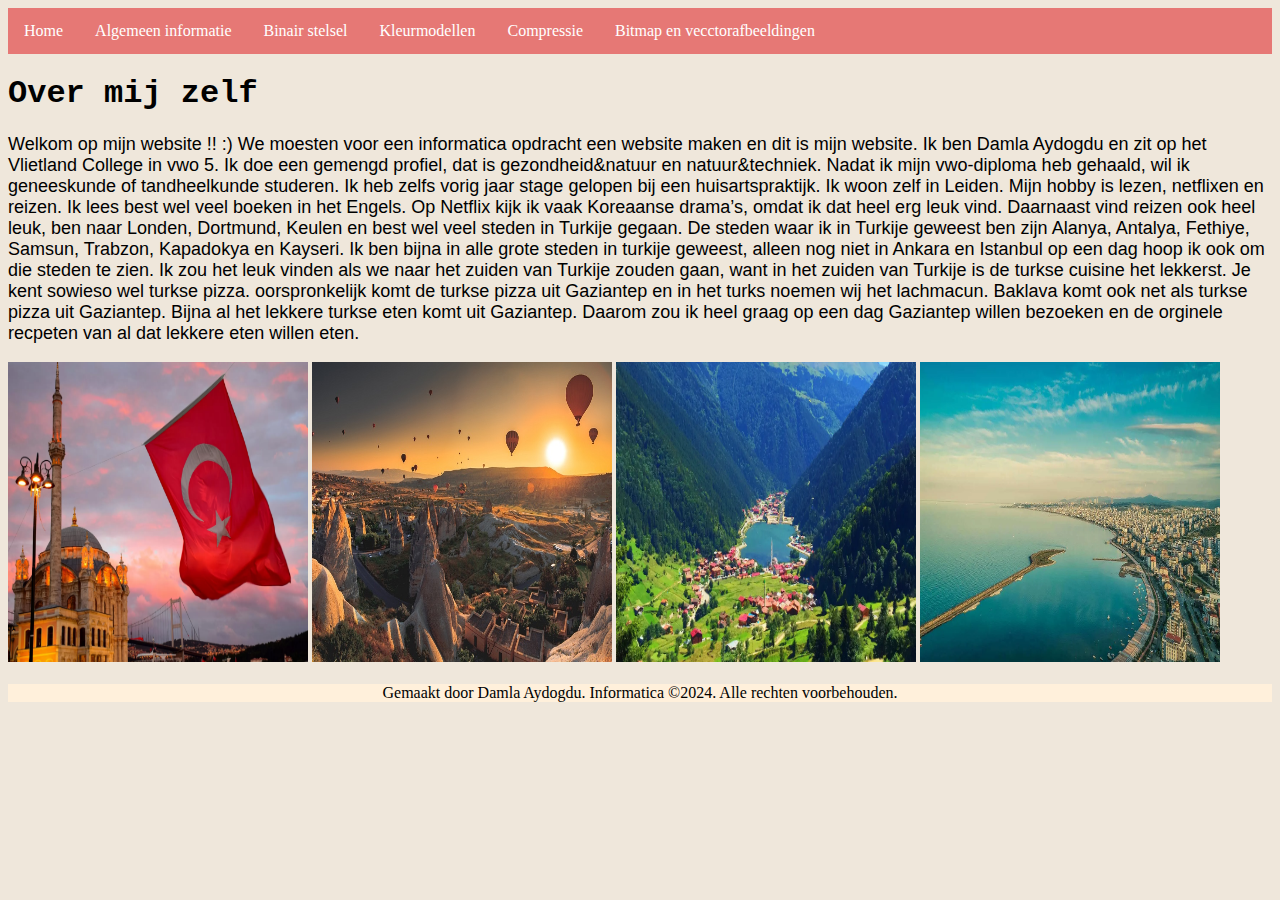
<file: index.html>
<!DOCTYPE html> <!-- Dit is de homepage van mijn website,  Dit is de DOCTYPE, die aangeeft dat het om een HTML5-document gaat-->
<html> <!--dit is het html element-->
    <head> <!-- Dit is het begin van de head van index.html-->
        <title>Homepage/indexhtml</title> <!--Dit is de titel van mijn pagina, Hoe mijn pagina heet, dus index html-->
        <link rel="stylesheet" href="css/opmaak.css"> <!-- dit is het opmaak.css-->
        <link rel="icon" type="image/Wall paper.jpeg" href="Foto's/Wall paper.jpg"> <!-- Link naar het icoon van de website -->
    </head> <!-- Dit is het einde van de head van index.html-->
    <body> <!-- Dit is het beging van body-sectie bevat alle zichtbare menubar op de pagina -->
        <ul> <!-- De lijst voor het navigatiemenu/menubar -->
            <li><a class="active" href="index.html">Home</a></li> <!-- Link naar de homepage -->
            <li><a href="html bestanden/algemeen informatie.html">Algemeen informatie</a></li> <!-- Link naar algemene informatie -->
            <li><a href="html bestanden/binairstelsel.html">Binair stelsel</a></li> <!--  De link naar de pagina over het binaire stelsel -->
            <li><a href="html bestanden/kleurmodellen.html">Kleurmodellen</a></li> <!-- De link naar de pagina over kleurmodellen -->
            <li><a href="html bestanden/compressie.html"> Compressie</a></li> <!-- De link naar de pagina over compressie -->
            <li><a href="html bestanden/bitmap en vectorafbeeldingen.html">Bitmap en vecctorafbeeldingen</a></li> <!-- De link naar bitmap- en vectorafbeeldingen -->
        </ul> <!-- Dit is het einde van de lijst voor het navigatiemenu/menubar -->
        <h1 class="p3"> Over mij zelf</h1> <!-- Titel voor de 'over mij' sectie, door middel van h1 gebruik te maken. -->
        <p class="p2">Welkom op mijn website !! :) We moesten voor een informatica opdracht een website maken en dit is mijn website. Ik ben Damla Aydogdu en zit op het Vlietland College in vwo 5. Ik doe een gemengd profiel, dat is gezondheid&natuur en natuur&techniek. Nadat ik mijn vwo-diploma heb gehaald, wil ik geneeskunde of tandheelkunde studeren. Ik heb zelfs vorig jaar stage gelopen bij een huisartspraktijk. Ik woon zelf in Leiden. Mijn hobby is lezen, netflixen en reizen. Ik lees best wel veel boeken in het Engels. Op Netflix kijk ik vaak Koreaanse drama’s, omdat ik dat heel erg leuk vind. Daarnaast vind reizen ook heel leuk, ben naar Londen, Dortmund, Keulen en best wel veel steden in Turkije gegaan. De steden waar ik in Turkije geweest ben zijn Alanya, Antalya, Fethiye, Samsun, Trabzon, Kapadokya en Kayseri. Ik ben bijna in alle grote steden in turkije geweest, alleen nog niet in Ankara en Istanbul op een dag hoop ik ook om die steden te zien. Ik zou het leuk vinden als we naar het zuiden van Turkije zouden gaan, want in het zuiden van Turkije is de turkse cuisine het lekkerst. Je kent sowieso wel turkse pizza. oorspronkelijk komt de turkse pizza uit Gaziantep en in het turks noemen wij het lachmacun. Baklava komt ook net als turkse pizza uit Gaziantep. Bijna al het lekkere turkse eten komt uit Gaziantep. Daarom zou ik heel graag op een dag Gaziantep willen bezoeken en de orginele recpeten van al dat lekkere eten willen eten. </p>   <!-- Paragraaf met persoonlijke informatie over jezelf en je hobby's -->
        <img src="Foto's/meg-jerrard-JnLp1kus3Ks-unsplash-1-scaled.webp" alt="istanbul met turkse vlag" width="300" height="300"> <!-- Afbeelding met hoogte en breedte Foto in Istanbul met een turkse vlag -->
        <img src="Foto's/peribacalari-ve-gunbatimi.jpeg" alt="Kapadokya" width="300" height="300"> <!-- Afbeelding met hoogte en breedte ingesteld, Foto van kapadokya. -->
        <img src="Foto's/uzungol.webp" alt="uzungol" width="300" height="300">  <!-- Afbeelding met hoogte en breedte ingesteld, foto van uzungol -->
        <img src="Foto's/samsun-cover.webp" alt="Samsun" width="300" height="300"> <!-- Afbeelding met hoogte en breedte ingesteld, foto van samsun.-->
    </body> <!-- Dit is het einde van mijn body -->
    <footer>   <!-- Footer sectie onderaan de pagina, doormiddel van css -->
        <p> <div id="footer"> Gemaakt door Damla Aydogdu. 
                              Informatica 
                             ©2024. Alle rechten voorbehouden. 
    </div></p> <!-- Footer met informatie over de maker van de website, dus informatie over mijzelf.  -->
    </footer> <!-- Dit is het einde van mijn footer. -->
</html> <!--dit is het einde van het html element-->
</file>
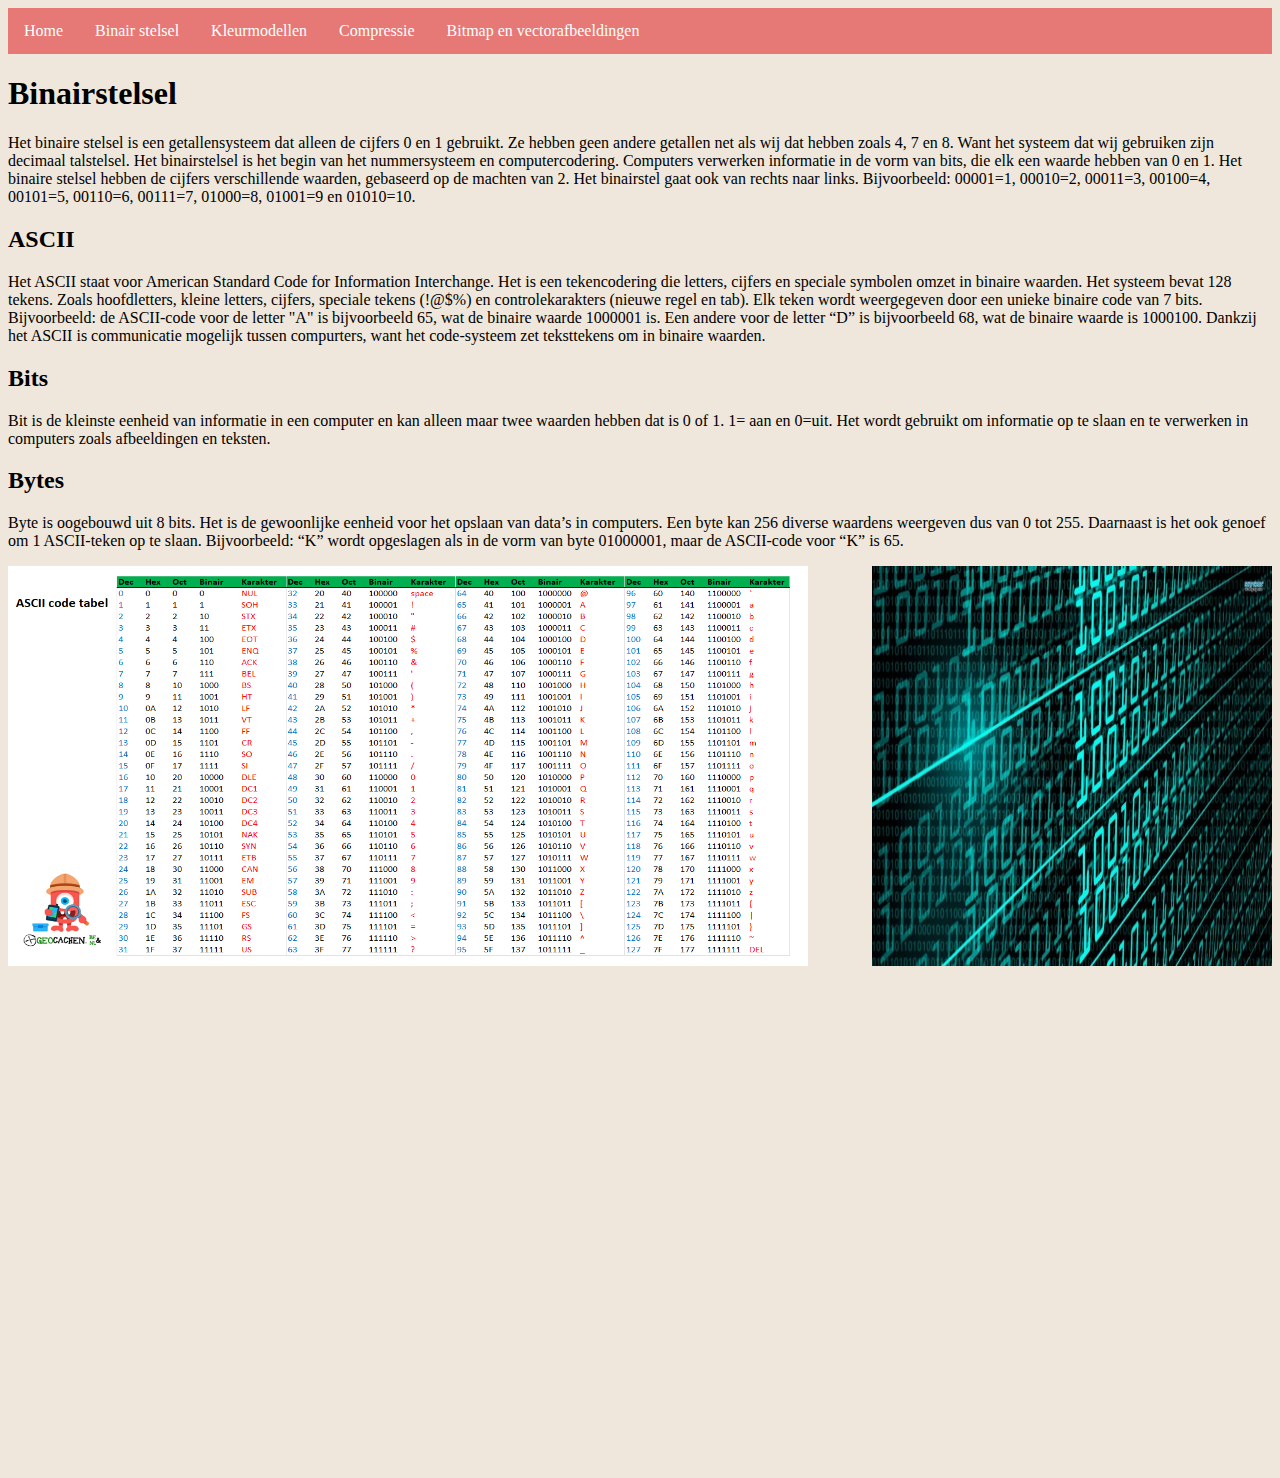
<file: binairstelsel.html>
<!DOCTYPE html> <!-- Opening van de website-->
<html>
    <head>
        <title> Binairstelsel</title>
        <link rel="stylesheet" href="opmaak.css" > <!-- dit is het opmaak.css--> 
    </head>
    <body> 
        <ul>
            <li><a class="active" href="index.html">Home</a></li>
            <li><a href="binairstelsel.html">Binair stelsel</a></li>
            <li><a href="kleurmodellen.html">Kleurmodellen</a></li>
            <li><a href="compressie.html">Compressie</a></li>
            <li><a href="bitmap en vectorafbeeldingen.html">Bitmap en vectorafbeeldingen</a></li>
        </ul>
        <h1> Binairstelsel</h1>
        <p> Het binaire stelsel is een getallensysteem dat alleen de cijfers 0 en 1 gebruikt. Ze hebben geen andere getallen net als wij dat hebben zoals 4, 7 en 8. Want het systeem dat wij gebruiken zijn decimaal talstelsel. Het binairstelsel is het begin van het nummersysteem en computercodering. Computers verwerken informatie in de vorm van bits, die elk een waarde hebben van 0 en 1. Het binaire stelsel hebben de cijfers verschillende waarden, gebaseerd op de machten van 2. Het binairstel gaat ook van rechts naar links. Bijvoorbeeld: 00001=1, 00010=2, 00011=3, 00100=4, 00101=5, 00110=6, 00111=7, 01000=8, 01001=9 en 01010=10.</p>
        <h2>ASCII</h2>
        <p>Het ASCII staat voor American Standard Code for Information Interchange. Het is een tekencodering die letters, cijfers en speciale symbolen omzet in binaire waarden. Het systeem bevat 128 tekens. Zoals hoofdletters, kleine letters, cijfers, speciale tekens (!@$%) en controlekarakters (nieuwe regel en tab). Elk teken wordt weergegeven door een unieke binaire code van 7 bits. Bijvoorbeeld: de ASCII-code voor de letter "A" is bijvoorbeeld 65, wat de binaire waarde 1000001 is. Een andere voor de letter “D” is bijvoorbeeld 68, wat de binaire waarde is 1000100. Dankzij het ASCII is communicatie mogelijk tussen compurters, want het code-systeem zet teksttekens om in binaire waarden.  </p>
        <h2>Bits</h2>
        <p>Bit is de kleinste eenheid van informatie in een computer en kan alleen maar twee waarden hebben dat is 0 of 1. 1= aan en 0=uit. Het wordt gebruikt om informatie op te slaan en te verwerken in computers zoals afbeeldingen en teksten. </p>
        <h2>Bytes</h2>
        <p>Byte is oogebouwd uit 8 bits. Het is de gewoonlijke eenheid voor het opslaan van data’s in computers. Een byte kan 256 diverse waardens weergeven dus van 0 tot 255. Daarnaast is het ook genoef om 1 ASCII-teken op te slaan. Bijvoorbeeld: “K” wordt opgeslagen als in de vorm van byte 01000001, maar de ASCII-code voor “K” is 65.</p>
        <img id="binairstelsel" src="binairstelsel.jpg" alt="binairstelsel" width="400" height="400"> 
        <img id="ASCII-code-tabel" src="ASCII-code-tabel.png" alt="ASCII-code-tabel" width="800" height="400"> 
        <iframe src="https://games.penjee.com/binary-bonanza/game.php" width="700" height="500" frameborder="no" scrolling="no" ></iframe>
    </body>
</html>
</file>
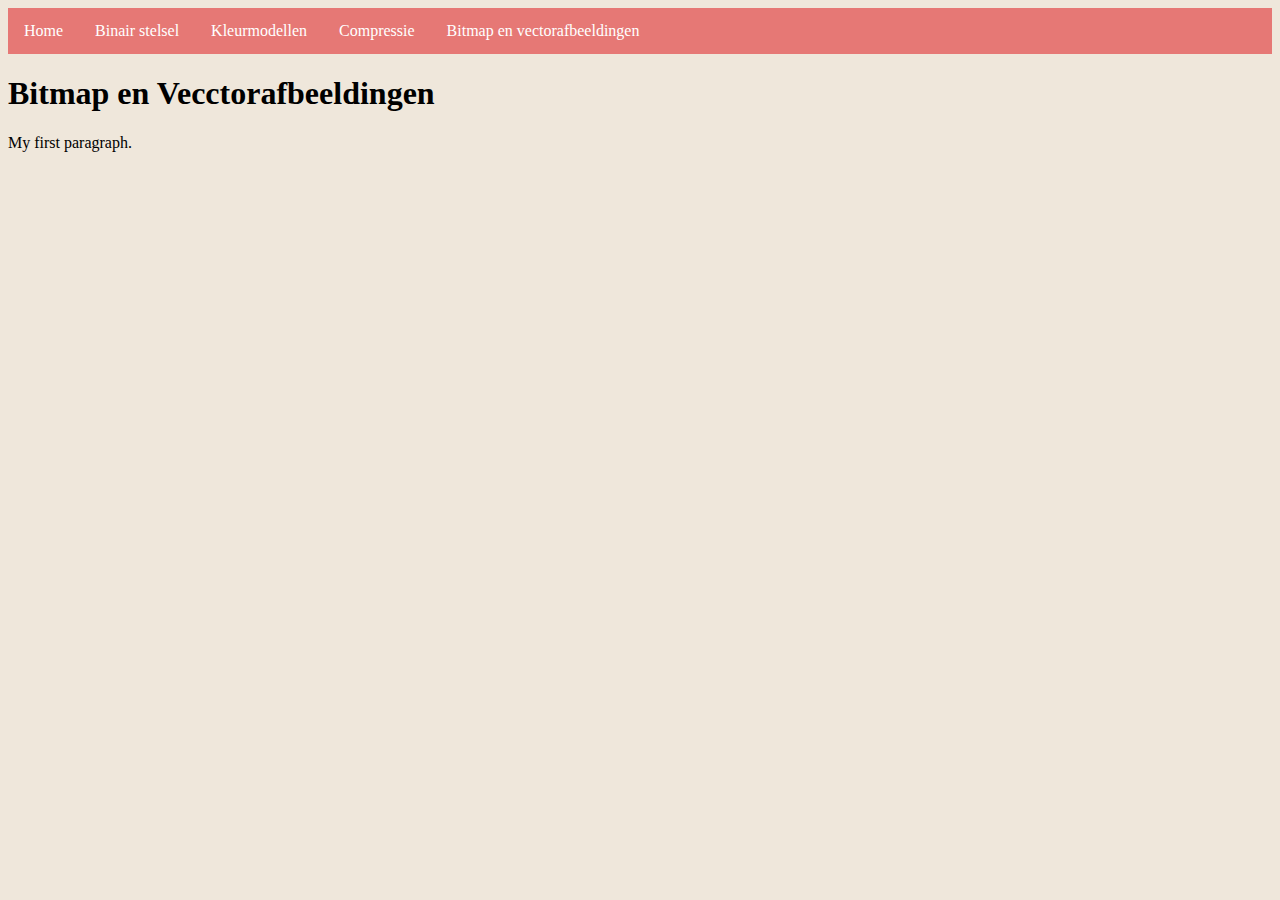
<file: bitmap en vectorafbeeldingen.html>
<!DOCTYPE html> <!-- Dit is de homepage van mijn website-->
<html> <!--dit is het html element-->
    <head>
        <title>Bitmap en vectorafbeeldingen</title> <!--Dit is de titel van mijn pagina, Hoe mijn pagina heet-->
        <link rel="stylesheet" href="opmaak.css"> <!-- dit is het opmaak.css-->
    </head> 
    <body> 
        <ul>
            <li><a class="active" href="index.html">Home</a></li>
            <li><a href="binairstelsel.html">Binair stelsel</a></li>
            <li><a href="kleurmodellen.html">Kleurmodellen</a></li>
            <li><a href="compressie.html">Compressie</a></li>
            <li><a href="bitmap en vectorafbeeldingen.html">Bitmap en vectorafbeeldingen</a></li>
        </ul>
        <h1>Bitmap en Vecctorafbeeldingen</h1>
        <p>My first paragraph.</p>
    </body>
</html>
</file>
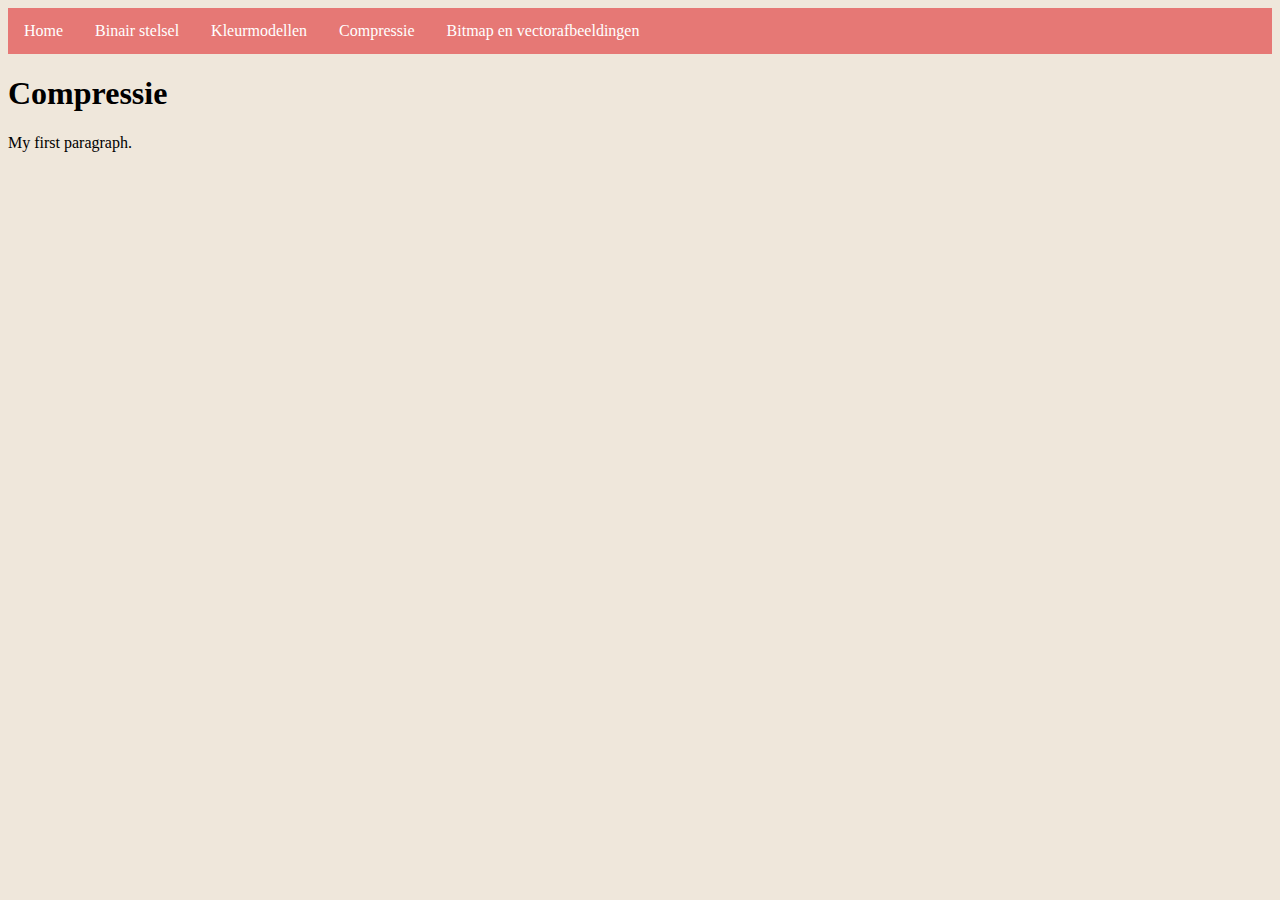
<file: compressie.html>
<!DOCTYPE html> <!-- Dit is de homepage van mijn website-->
<html> <!--dit is het html element-->
    <head>
        <title>Compressie</title> <!--Dit is de titel van mijn pagina, Hoe mijn pagina heet-->
        <link rel="stylesheet" href="opmaak.css"> <!-- dit is het opmaak.css-->
    </head> 
    <body> 
        <ul>
            <li><a class="active" href="index.html">Home</a></li>
            <li><a href="binairstelsel.html">Binair stelsel</a></li>
            <li><a href="kleurmodellen.html">Kleurmodellen</a></li>
            <li><a href="compressie.html"> Compressie</a></li>
            <li><a href="bitmap en vectorafbeeldingen.html">Bitmap en vectorafbeeldingen</a></li>
        </ul>
        <h1>Compressie</h1>
        <p>My first paragraph.</p>
    </body>
</html>
</file>
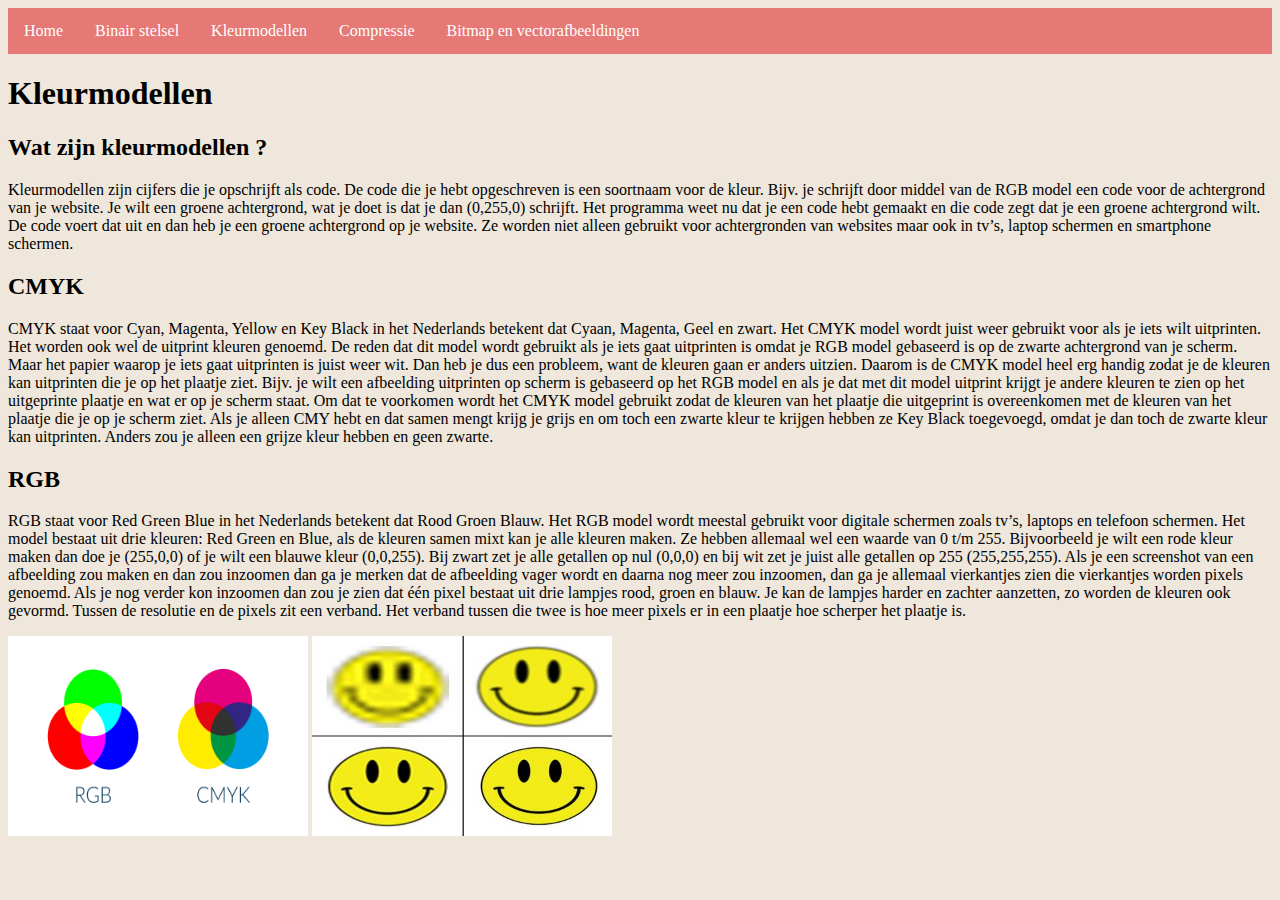
<file: kleurmodellen.html>
<!DOCTYPE html>
<html>
    <head> 
        <title>Kleurmodellen</title> <!--Dit is de titel van mijn pagina, Hoe mijn pagina heet-->
        <link rel="stylesheet" href="opmaak.css"> <!-- dit is het opmaak.css-->
    </head>
    <body> 
        <ul> 
            <li><a class="active" href="index.html">Home</a></li>
            <li><a href="binairstelsel.html">Binair stelsel</a></li>
            <li><a href="kleurmodellen.html">Kleurmodellen</a></li>
            <li><a href="compressie.html"> Compressie</a></li>
            <li><a href="bitmap en vectorafbeeldingen.html">Bitmap en vectorafbeeldingen</a></li>
        </ul>
        <h1> Kleurmodellen</h1>
        <h2> Wat zijn kleurmodellen ? </h2>
        <p1> Kleurmodellen zijn cijfers die je opschrijft als code. De code die je hebt opgeschreven is een soortnaam voor de kleur. Bijv. je schrijft door middel van de RGB model een code voor de achtergrond van je website. Je wilt een groene achtergrond, wat je doet is dat je dan (0,255,0) schrijft. Het programma weet nu dat je een code hebt gemaakt en die code zegt dat je een groene achtergrond wilt. De code voert dat uit en dan heb je een groene achtergrond op je website. Ze worden niet alleen gebruikt voor achtergronden van websites maar ook in tv’s, laptop schermen en smartphone schermen. </p1>
        <h2> CMYK</h2>
        <p1> CMYK staat voor Cyan, Magenta, Yellow en Key Black in het Nederlands betekent dat Cyaan, Magenta, Geel en zwart. Het CMYK model wordt juist weer gebruikt voor als je iets wilt uitprinten. Het worden ook wel de uitprint kleuren genoemd. De reden dat dit model wordt gebruikt als je iets gaat uitprinten is omdat je RGB model gebaseerd is op de zwarte achtergrond van je scherm. Maar het papier waarop je iets gaat uitprinten is juist weer wit. Dan heb je dus een probleem, want de kleuren gaan er anders uitzien. Daarom is de CMYK model heel erg handig zodat je de kleuren kan uitprinten die je op het plaatje ziet. Bijv. je wilt een afbeelding uitprinten op scherm is gebaseerd op het RGB model en als je dat met dit model uitprint krijgt je andere kleuren te zien op het uitgeprinte plaatje en wat er op je scherm staat. Om dat te voorkomen wordt het CMYK model gebruikt zodat de kleuren van het plaatje die uitgeprint is overeenkomen met de kleuren van het plaatje die je op je scherm ziet. Als je alleen CMY hebt en dat samen mengt krijg je grijs en om toch een zwarte kleur te krijgen hebben ze Key Black toegevoegd, omdat je dan toch de zwarte kleur kan uitprinten. Anders zou je alleen een grijze kleur hebben en geen zwarte.</p1>
        <h2> RGB </h2> 
        <p> RGB staat voor Red Green Blue in het Nederlands betekent dat Rood Groen Blauw. Het RGB model wordt meestal gebruikt voor digitale schermen zoals tv’s, laptops en telefoon schermen. Het model bestaat uit drie kleuren: Red Green en Blue, als de kleuren samen mixt kan je alle kleuren maken. Ze hebben allemaal wel een waarde van 0 t/m 255. Bijvoorbeeld je wilt een rode kleur maken dan doe je (255,0,0) of je wilt een blauwe kleur (0,0,255). Bij zwart zet je alle getallen op nul (0,0,0) en bij wit zet je juist alle getallen op 255 (255,255,255). Als je een screenshot van een afbeelding zou maken en dan zou inzoomen dan ga je merken dat de afbeelding vager wordt en daarna nog meer zou inzoomen, dan ga je allemaal vierkantjes zien die vierkantjes worden pixels genoemd. Als je nog verder kon inzoomen dan zou je zien dat één pixel bestaat uit drie lampjes rood, groen en blauw. Je kan de lampjes harder en zachter aanzetten, zo worden de kleuren ook gevormd. Tussen de resolutie en de pixels zit een verband. Het verband tussen die twee is hoe meer pixels er in een plaatje hoe scherper het plaatje is.</p>
        <img id="Kleurmodellen" src="Foto's/CMYK-RGB.png" alt="kleurmodellen" width="300" height="200">
        <img src="Foto's/verschil-in-resolutie-300x300.jpg" alt="resolutie" width="300" height="200">
    </body>
</html>
</file>
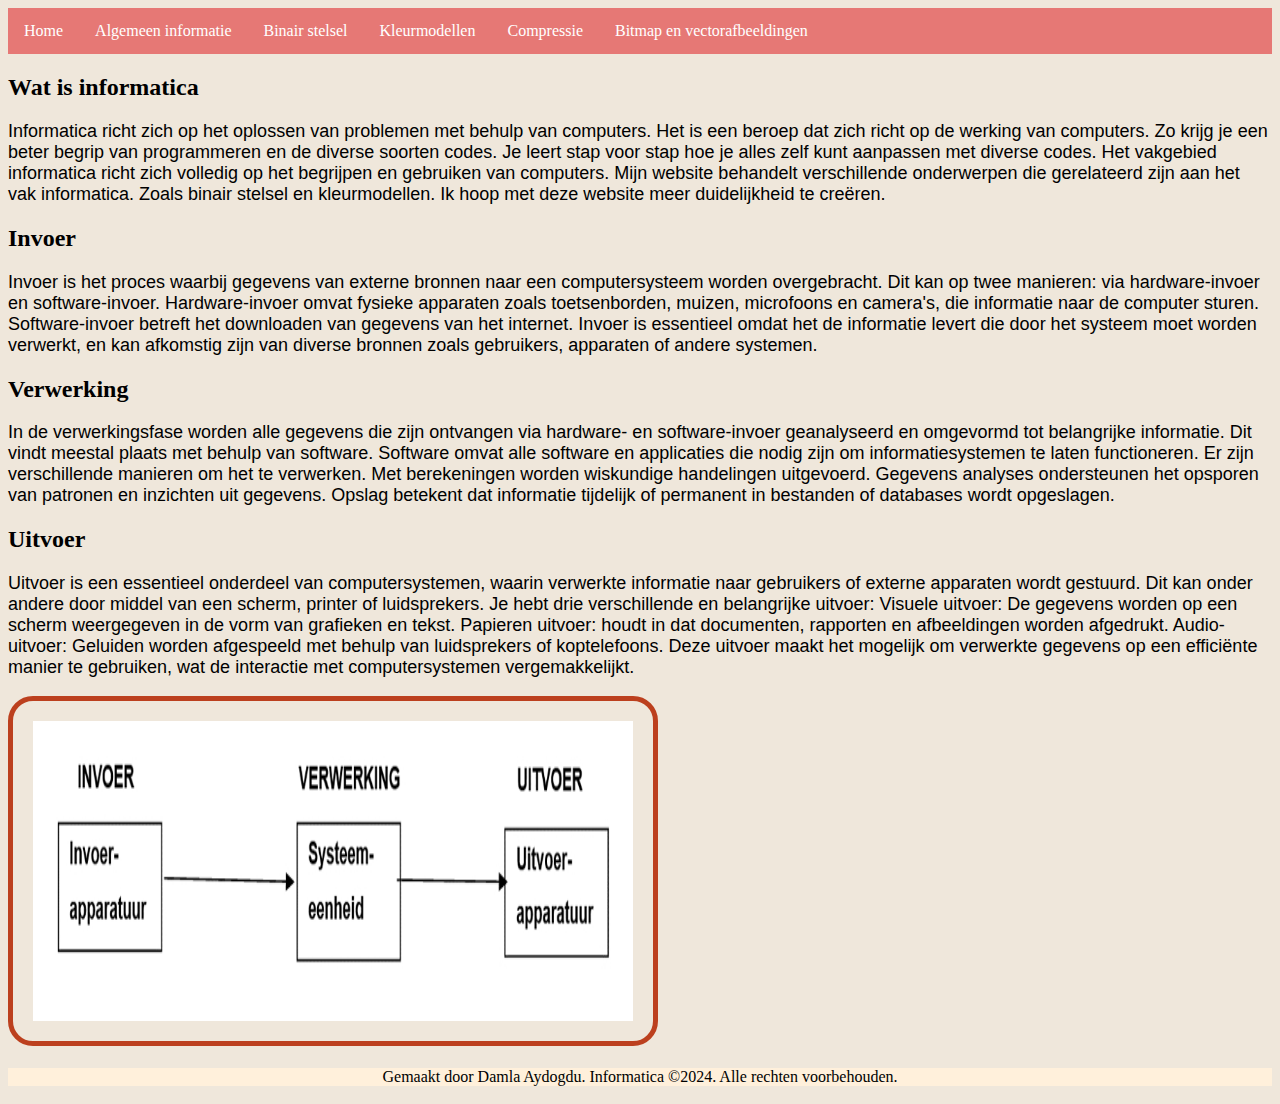
<file: html bestanden/algemeen informatie.html>
<!DOCTYPE html> <!-- Dit is algemeen informatie van mijn website,  Dit is de DOCTYPE, die aangeeft dat het om een HTML5-document gaat-->
<html> <!-- Dit is het begin van mijn HTML-document -->
    <head> <!-- Dit is het begin van de head van algemeen informatie.html-->
        <title> Algemeen informatie</title> <!--Dit is de titel van mijn pagina, Hoe mijn pagina heet dus algemeen informatie-->
        <link rel="stylesheet" href="../css/opmaak.css" > <!-- dit is het opmaak.css--> 
        <link rel="icon" type="image/x-icon" href="../Foto's/Wall paper.jpg"> <!-- Link naar het icoon van de website -->
    </head> <!-- Dit is het einde van de head van algemeen informatie.html-->
    <body> <!-- Dit is het beging van body-sectie bevat alle zichtbare menubar op de pagina -->
        <ul> <!-- De lijst voor het navigatiemenu/menubar -->
            <li><a class="active" href="../index.html">Home</a></li> <!-- Link naar de homepage -->
            <li><a href="algemeen informatie.html">Algemeen informatie</a></li> <!-- Link naar algemene informatie -->
            <li><a href="binairstelsel.html">Binair stelsel</a></li> <!--  De link naar de pagina over het binaire stelsel -->
            <li><a href="kleurmodellen.html">Kleurmodellen</a></li> <!-- De link naar de pagina over kleurmodellen -->
            <li><a href="compressie.html">Compressie</a></li> <!-- De link naar de pagina over compressie -->
            <li><a href="bitmap en vectorafbeeldingen.html">Bitmap en vectorafbeeldingen</a></li> <!-- De link naar bitmap- en vectorafbeeldingen -->
        </ul> <!-- Dit is het einde van de lijst voor het navigatiemenu/menubar -->
        <h2>Wat is informatica</h2> <!-- Titel voor 'wat is informatica ', door middel van h2 gebruik te maken. -->
        <p class="p2"> Informatica richt zich op het oplossen van problemen met behulp van computers. Het is een beroep dat zich richt op de werking van computers. Zo krijg je een beter begrip van programmeren en de diverse soorten codes. Je leert stap voor stap hoe je alles zelf kunt aanpassen met diverse codes. Het vakgebied informatica richt zich volledig op het begrijpen en gebruiken van computers. Mijn website behandelt verschillende onderwerpen die gerelateerd zijn aan het vak informatica. Zoals binair stelsel en kleurmodellen. Ik hoop met deze website meer duidelijkheid te creëren.</p> <!-- Tekst over wat informatica inhoudt, doormiddel van paragraaf dus p. -->
        <h2>Invoer</h2> <!-- Titel voor 'invoer ', door middel van h2 gebruik te maken. -->
        <p class="p2"> Invoer is het proces waarbij gegevens van externe bronnen naar een computersysteem worden overgebracht. Dit kan op twee manieren: via hardware-invoer en software-invoer. Hardware-invoer omvat fysieke apparaten zoals toetsenborden, muizen, microfoons en camera's, die informatie naar de computer sturen. Software-invoer betreft het downloaden van gegevens van het internet. Invoer is essentieel omdat het de informatie levert die door het systeem moet worden verwerkt, en kan afkomstig zijn van diverse bronnen zoals gebruikers, apparaten of andere systemen.</p> <!-- Tekst over invoer door middel van p -->
        <h2> Verwerking</h2> <!-- Titel voor 'verwerking ', door middel van h2 gebruik te maken. -->
        <p class="p2"> In de verwerkingsfase worden alle gegevens die zijn ontvangen via hardware- en software-invoer geanalyseerd en omgevormd tot belangrijke informatie. Dit vindt meestal plaats met behulp van software. Software omvat alle software en applicaties die nodig zijn om informatiesystemen te laten functioneren. Er zijn verschillende manieren om het te verwerken. Met berekeningen worden wiskundige handelingen uitgevoerd. Gegevens analyses ondersteunen het opsporen van patronen en inzichten uit gegevens. Opslag betekent dat informatie tijdelijk of permanent in bestanden of databases wordt opgeslagen.</p> <!-- Tekst voor verwerking wat het inhoudt, door middel van p gebruik te maken. -->
        <h2> Uitvoer</h2> <!-- Titel voor 'uitvoer ', door middel van h2 gebruik te maken. -->
        <p class="p2"> Uitvoer is een essentieel onderdeel van computersystemen, waarin verwerkte informatie naar gebruikers of externe apparaten wordt gestuurd. Dit kan onder andere door middel van een scherm, printer of luidsprekers. 

            Je hebt drie verschillende en belangrijke uitvoer:  
            
            Visuele uitvoer: De gegevens worden op een scherm weergegeven in de vorm van grafieken en tekst.
            
            Papieren uitvoer: houdt in dat documenten, rapporten en afbeeldingen worden afgedrukt.
            
            Audio-uitvoer: Geluiden worden afgespeeld met behulp van luidsprekers of koptelefoons.
            
            Deze uitvoer maakt het mogelijk om verwerkte gegevens op een efficiënte manier te gebruiken, wat de interactie met computersystemen vergemakkelijkt.
            </p> <!-- Tekst over wat uitvoer inhoudt, door middel van p -->
            <img id="rcorners2" src="../Foto's/gegevensverwerkend-proces.jpg" alt="uitvoer, Verwerking en uitvoer" width="700" height="200">  <!-- plaatje van invoer, verwerking en uivoer -->
    </body>  <!-- Het einde van mijn body -->      
    <footer> <!-- Footer sectie onderaan de pagina, doormiddel van css -->
        <p> <div id="footer"> Gemaakt door Damla Aydogdu.
                              Informatica 
                             ©2024. Alle rechten voorbehouden. 
    </div></p> <!-- Footer met informatie over de maker van de website, dus informatie over mijzelf.  -->
    </footer> <!-- Dit is het einde van mijn footer. -->
</html> <!--dit is het einde van het html element-->
</file>
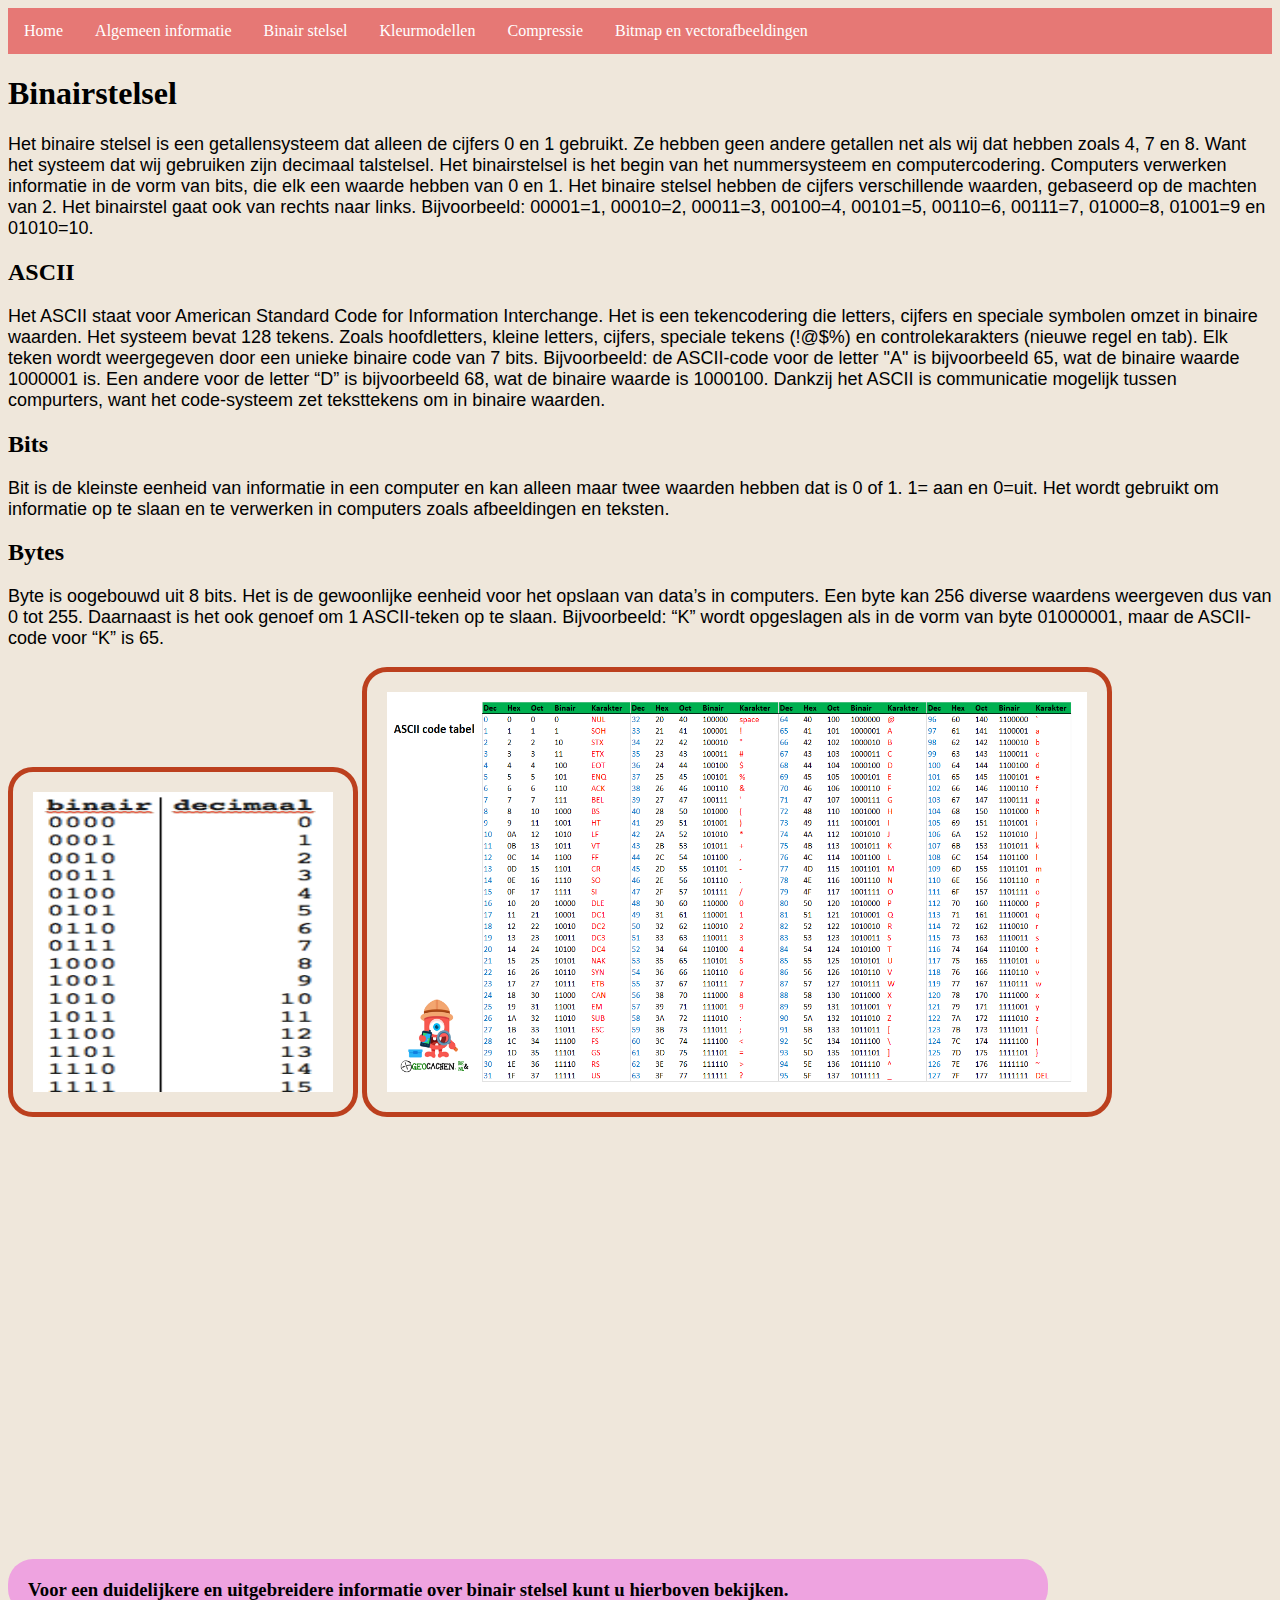
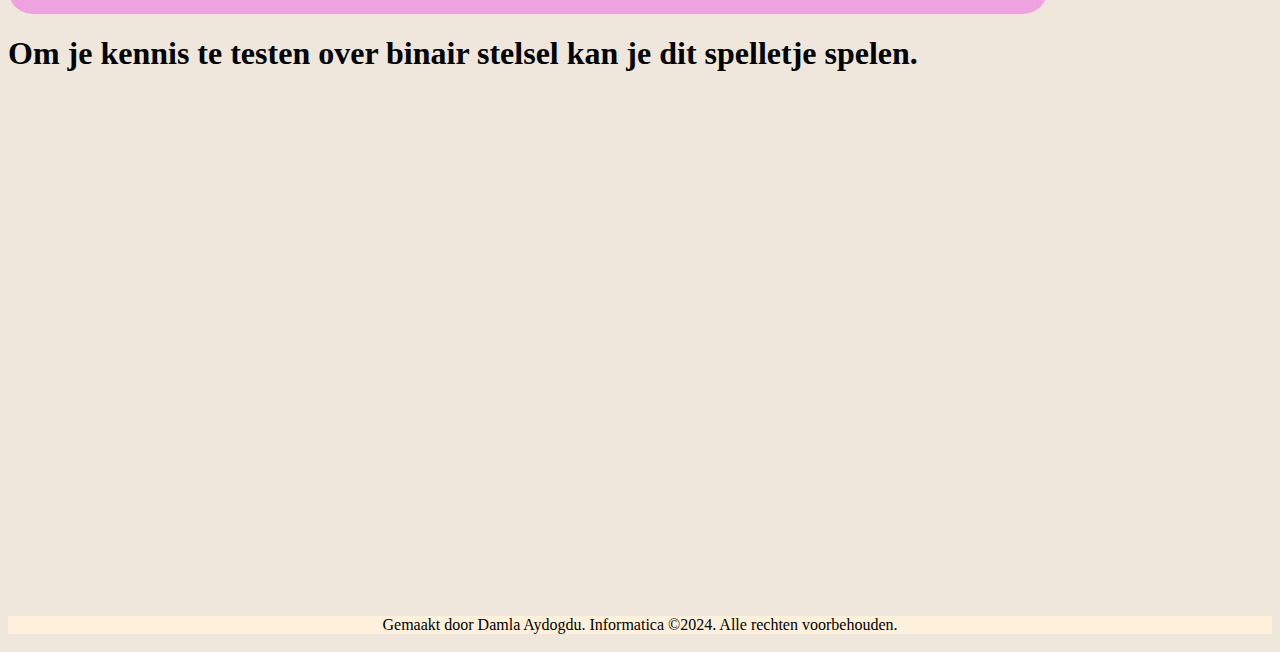
<file: html bestanden/binairstelsel.html>
<!DOCTYPE html> <!-- Dit is binair stelsel van mijn website,  Dit is de DOCTYPE, die aangeeft dat het om een HTML5-document gaat-->
<html> <!-- Dit is het begin van mijn HTML-document -->
    <head> <!-- Dit is het begin van de head van binairstelsel.html-->
        <title> Binairstelsel</title> <!--Dit is de titel van mijn pagina, Hoe mijn pagina heet dus binair stelsel-->
        <link rel="stylesheet" href="../css/opmaak.css"> <!-- dit is het opmaak.css--> 
        <link rel="icon" type="image/x-icon" href="../Foto's/Wall paper.jpg"> <!-- Link naar het icoon van de website -->
    </head> <!-- Dit is het einde van de head van index.html-->
    <body> <!-- Dit is het beging van body-sectie bevat alle zichtbare menubar op de pagina -->
        <ul> <!-- De lijst voor het navigatiemenu/menubar -->
            <li><a class="active" href="../index.html">Home</a></li> <!-- Link naar de homepage -->
            <li><a href="algemeen informatie.html">Algemeen informatie</a></li>  <!-- Link naar algemene informatie -->
            <li><a href="binairstelsel.html">Binair stelsel</a></li> <!--  De link naar de pagina over het binaire stelsel -->
            <li><a href="kleurmodellen.html">Kleurmodellen</a></li> <!-- De link naar de pagina over kleurmodellen -->
            <li><a href="compressie.html">Compressie</a></li> <!-- De link naar de pagina over compressie -->
            <li><a href="bitmap en vectorafbeeldingen.html">Bitmap en vectorafbeeldingen</a></li> <!-- De link naar bitmap- en vectorafbeeldingen -->
        </ul> <!-- Dit is het einde van de lijst voor het navigatiemenu/menubar -->
        <h1> Binairstelsel</h1> <!-- Titel voor 'binairstelsel ', door middel van h1 gebruik te maken. -->
        <p class="p2"> Het binaire stelsel is een getallensysteem dat alleen de cijfers 0 en 1 gebruikt. Ze hebben geen andere getallen net als wij dat hebben zoals 4, 7 en 8. Want het systeem dat wij gebruiken zijn decimaal talstelsel. Het binairstelsel is het begin van het nummersysteem en computercodering. Computers verwerken informatie in de vorm van bits, die elk een waarde hebben van 0 en 1. Het binaire stelsel hebben de cijfers verschillende waarden, gebaseerd op de machten van 2. Het binairstel gaat ook van rechts naar links. Bijvoorbeeld: 00001=1, 00010=2, 00011=3, 00100=4, 00101=5, 00110=6, 00111=7, 01000=8, 01001=9 en 01010=10.</p> <!-- Hier is tekst geschreven over binair stelsel, doormiddel van p -->
        <h2>ASCII</h2> <!-- subtitel voor 'asscii', door middel van h2 gebruik te maken. -->
        <p class="p2">Het ASCII staat voor American Standard Code for Information Interchange. Het is een tekencodering die letters, cijfers en speciale symbolen omzet in binaire waarden. Het systeem bevat 128 tekens. Zoals hoofdletters, kleine letters, cijfers, speciale tekens (!@$%) en controlekarakters (nieuwe regel en tab). Elk teken wordt weergegeven door een unieke binaire code van 7 bits. Bijvoorbeeld: de ASCII-code voor de letter "A" is bijvoorbeeld 65, wat de binaire waarde 1000001 is. Een andere voor de letter “D” is bijvoorbeeld 68, wat de binaire waarde is 1000100. Dankzij het ASCII is communicatie mogelijk tussen compurters, want het code-systeem zet teksttekens om in binaire waarden.  </p> <!-- Tekst over ascii, door middel van p -->
        <h2>Bits</h2> <!-- subtitel voor 'bitmap en vectorafbeeldingen', door middel van h2 gebruik te maken. -->
        <p class="p2">Bit is de kleinste eenheid van informatie in een computer en kan alleen maar twee waarden hebben dat is 0 of 1. 1= aan en 0=uit. Het wordt gebruikt om informatie op te slaan en te verwerken in computers zoals afbeeldingen en teksten. </p> <!-- tekst over bits, door middel -->
        <h2>Bytes</h2> <!-- subtitel over bytes, doormiddel h2-->
        <p class="p2">Byte is oogebouwd uit 8 bits. Het is de gewoonlijke eenheid voor het opslaan van data’s in computers. Een byte kan 256 diverse waardens weergeven dus van 0 tot 255. Daarnaast is het ook genoef om 1 ASCII-teken op te slaan. Bijvoorbeeld: “K” wordt opgeslagen als in de vorm van byte 01000001, maar de ASCII-code voor “K” is 65.</p> <!-- Tekst over bytes, door middel van p -->
        <img id="rcorners1" id="lijstjes" src="../Foto's/lijstje.png" alt="binairstelsel" width="300" height="300"> <!-- afbeelding over binair stelsel --> 
        <img id="rcorners3" id="ASCII-code-tabel" src="../Foto's/ASCII-code-tabel.png" alt="ASCII-code-tabel" width="700" height="400"> <!-- afbeelding over ascii systeem --> 
        <iframe id="filmpje" width="560" height="315" src="https://www.youtube.com/embed/1GSjbWt0c9M?si=ozPCyF7YVDwHMRd-" title="YouTube video player" frameborder="0" allow="accelerometer; autoplay; clipboard-write; encrypted-media; gyroscope; picture-in-picture; web-share" referrerpolicy="strict-origin-when-cross-origin" allowfullscreen></iframe> <!-- video over binairstelsel --> 
        <h3 id=rcorners11>Voor een duidelijkere en uitgebreidere informatie over binair stelsel kunt u hierboven bekijken.</h3> <!-- tekst over waarom je het filmpje over binair stelsel--> 
        <h1> Om je kennis te testen over binair stelsel kan je dit spelletje spelen. </h1> <!-- tekst over het spelletje  --> 
        <iframe src="https://games.penjee.com/binary-bonanza/game.php" width="700" height="500" frameborder="no" scrolling="no" ></iframe> <!-- spelletje over binair stelsel--> 
    </body> <!-- Het einde van mijn body -->
    <footer> <!-- Footer sectie onderaan de pagina, doormiddel van css -->
        <p> <div id="footer"> Gemaakt door Damla Aydogdu.
                              Informatica 
                             ©2024. Alle rechten voorbehouden. 
    </div></p> <!-- Footer met informatie over de maker van de website, dus informatie over mijzelf.  -->
    </footer> <!-- Dit is het einde van mijn footer. -->
</html> <!--dit is het einde van het html element-->
</file>
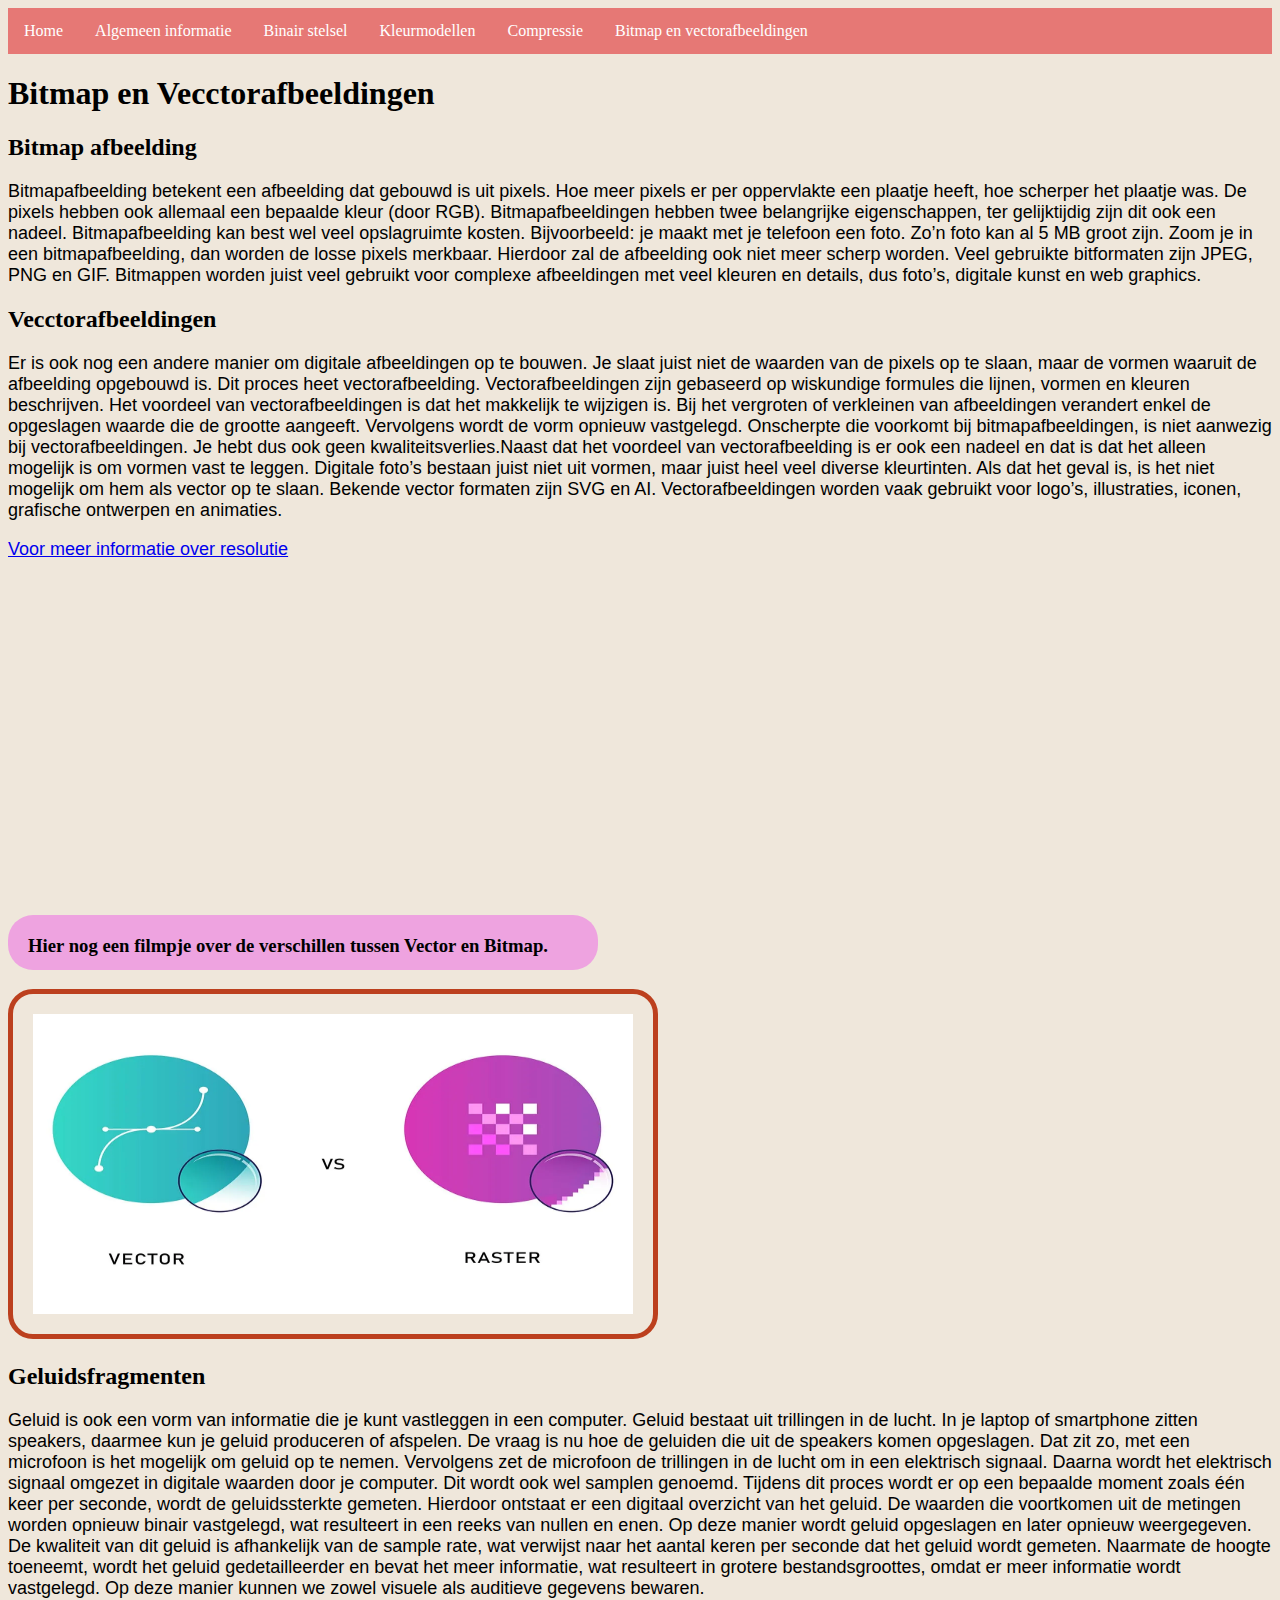
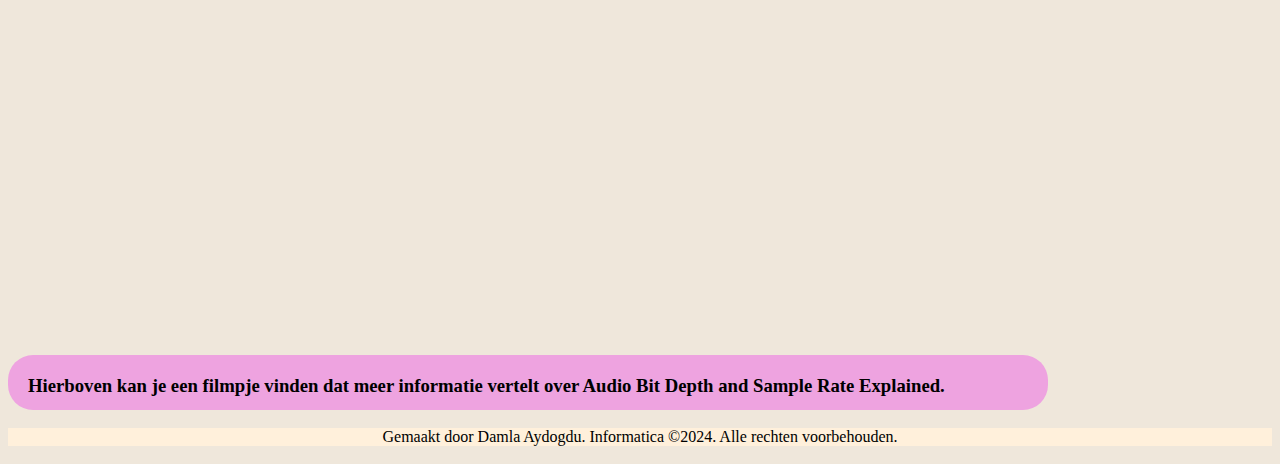
<file: html bestanden/bitmap en vectorafbeeldingen.html>
<!DOCTYPE html> <!-- Dit is de bitmap en vectorafbeeldingen van mijn website,  Dit is de DOCTYPE, die aangeeft dat het om een HTML5-document gaat-->
<html> <!-- Dit is het begin van mijn HTML-document -->
    <head> <!-- Dit is het begin van de head van compressie.html-->
        <title>Bitmap en vectorafbeeldingen</title> <!--Dit is de titel van mijn pagina, Hoe mijn pagina heet dus bitmap en vectorafbeeldingen -->
        <link rel="stylesheet" href="../css/opmaak.css"> <!-- dit is het opmaak.css-->
        <link rel="icon" type="image/x-icon" href="../Foto's/Wall paper.jpg"> <!-- Link naar het icoon van de website -->
    </head> <!-- Dit is het einde van de head van index.html-->
    <body> <!-- Dit is het beging van body-sectie bevat alle zichtbare menubar op de pagina -->
        <ul> <!-- De lijst voor het navigatiemenu/menubar -->
            <li><a class="active" href="../index.html">Home</a></li> <!-- Link naar de homepage -->
            <li><a href="algemeen informatie.html">Algemeen informatie</a></li>  <!-- Link naar algemene informatie -->
            <li><a href="binairstelsel.html">Binair stelsel</a></li> <!--  De link naar de pagina over het binaire stelsel -->
            <li><a href="kleurmodellen.html">Kleurmodellen</a></li> <!-- De link naar de pagina over kleurmodellen -->
            <li><a href="compressie.html">Compressie</a></li> <!-- De link naar de pagina over compressie -->
            <li><a href="bitmap en vectorafbeeldingen.html">Bitmap en vectorafbeeldingen</a></li> <!-- De link naar bitmap- en vectorafbeeldingen -->
        </ul> <!-- Dit is het einde van de lijst voor het navigatiemenu/menubar -->
        <h1>Bitmap en Vecctorafbeeldingen</h1> <!-- Titel voor 'bitmap en vectorafbeeldingen', door middel van h1 gebruik te maken. -->
        <h2> Bitmap afbeelding</h2> <!-- subtitel voor 'bitmap afbeelding', door middel van h2 gebruik te maken. -->
        <p class="p2"> Bitmapafbeelding betekent een afbeelding dat gebouwd is uit pixels. Hoe meer pixels er per oppervlakte een plaatje heeft, hoe scherper het plaatje was. De pixels hebben ook allemaal een bepaalde kleur (door RGB). 
            Bitmapafbeeldingen hebben twee belangrijke eigenschappen, ter gelijktijdig zijn dit ook een nadeel.   
            Bitmapafbeelding kan best wel veel opslagruimte kosten. Bijvoorbeeld: je maakt met je telefoon een foto. Zo’n foto kan al 5 MB groot zijn. 
            Zoom je in een bitmapafbeelding, dan worden de losse pixels merkbaar. Hierdoor zal de afbeelding ook niet meer scherp worden. 
            Veel gebruikte bitformaten zijn JPEG, PNG en GIF. Bitmappen worden juist veel gebruikt voor complexe afbeeldingen met veel kleuren en details, dus foto’s, digitale kunst en web graphics.</p> <!-- Hier staat tekst over bitmap afbeelding, doormiddel van p2 -->    
        <h2> Vecctorafbeeldingen</h2> <!-- subtitel voor 'vectorafbeeldingen', door middel van h2 gebruik te maken. -->
        <p class="p2"> Er is ook nog een andere manier om digitale afbeeldingen op te bouwen. Je slaat juist niet de waarden van de pixels op te slaan, maar de vormen waaruit de afbeelding opgebouwd is. Dit proces heet vectorafbeelding. Vectorafbeeldingen zijn gebaseerd op wiskundige formules die lijnen, vormen en kleuren beschrijven. Het voordeel van vectorafbeeldingen is dat het makkelijk te wijzigen is. Bij het vergroten of verkleinen van afbeeldingen verandert enkel de opgeslagen waarde die de grootte aangeeft. Vervolgens wordt de vorm opnieuw vastgelegd. Onscherpte die voorkomt bij bitmapafbeeldingen, is niet aanwezig bij vectorafbeeldingen. Je hebt dus ook geen kwaliteitsverlies.Naast dat het voordeel van vectorafbeelding is er ook een nadeel en dat is dat het alleen mogelijk is om vormen vast te leggen. Digitale foto’s  bestaan juist niet uit vormen, maar juist heel veel diverse kleurtinten. Als dat het geval is, is het niet mogelijk om hem als vector op te slaan. Bekende vector formaten zijn SVG en AI. Vectorafbeeldingen worden vaak gebruikt voor logo’s, illustraties, iconen, grafische ontwerpen en animaties.</p> <!-- tekst over vectorafbeeldingen , door middel van p gebruik te maken. -->
        <p class="p2"><a href="https://filecamp.com/blog/vector-vs-bitmap-images-explained/#:~:text=Vector%20and%20bitmap%20(also%20called,of%20a%20grid%20of%20pixels.">Voor meer informatie over resolutie</a></p> <!-- Afbeelding over vector vs bitmap -->
        <iframe width="560" height="315" src="https://www.youtube.com/embed/p2thSkOa_Xg?si=sW4tv-CbvlLZArfB" title="YouTube video player" frameborder="0" allow="accelerometer; autoplay; clipboard-write; encrypted-media; gyroscope; picture-in-picture; web-share" referrerpolicy="strict-origin-when-cross-origin" allowfullscreen></iframe> <!-- YouTube video over Verschil van vector en bitmap , er wordt meer informatie gegeven in het engels. -->
        <h3 id="rcorners8"> Hier nog een filmpje over de verschillen tussen Vector en Bitmap.</h3> <!-- Subtitel voor video-uitleg, waarom je het moet bekijken als je het wilt. door middel van h3 -->
        <img id="rcorners2" src="../Foto's/vector-vs-bitmap.webp" alt="`Vector vs bitmap" width="400" height="300"> <!-- Subtitel voor video-uitleg, waarom je het moet bekijken als je het wilt. door middel van h3 -->
        <h2> Geluidsfragmenten</h2>
        <p class="p2"> Geluid is ook een vorm van informatie die je kunt vastleggen in een computer. Geluid bestaat uit trillingen in de lucht. In je laptop of smartphone zitten speakers, daarmee kun je geluid produceren of afspelen. De vraag is nu hoe de geluiden die uit de speakers komen opgeslagen. Dat zit zo, met een microfoon is het mogelijk om geluid op te nemen. Vervolgens zet de microfoon de trillingen in de lucht om in een elektrisch signaal. Daarna wordt het elektrisch signaal omgezet in digitale waarden door je computer. Dit wordt ook wel samplen genoemd. Tijdens dit proces wordt er op een bepaalde moment zoals één keer per seconde, wordt de geluidssterkte gemeten. Hierdoor ontstaat er een digitaal overzicht van het geluid. De waarden die voortkomen uit de metingen worden opnieuw binair vastgelegd, wat resulteert in een reeks van nullen en enen. Op deze manier wordt geluid opgeslagen en later opnieuw weergegeven. De kwaliteit van dit geluid is afhankelijk van de sample rate, wat verwijst naar het aantal keren per seconde dat het geluid wordt gemeten. Naarmate de hoogte toeneemt, wordt het geluid gedetailleerder en bevat het meer informatie, wat resulteert in grotere bestandsgroottes, omdat er meer informatie wordt vastgelegd. Op deze manier kunnen we zowel visuele als auditieve gegevens bewaren.</p>
        <iframe width="560" height="315" src="https://www.youtube.com/embed/xJKypZXc3B4?si=N7kbrdLnj-QglxEq" title="YouTube video player" frameborder="0" allow="accelerometer; autoplay; clipboard-write; encrypted-media; gyroscope; picture-in-picture; web-share" referrerpolicy="strict-origin-when-cross-origin" allowfullscreen></iframe> 
        <h3 id=rcorners10> Hierboven kan je een filmpje vinden dat meer informatie vertelt over Audio Bit Depth and Sample Rate Explained. </h3> <!-- Subtitel voor video-uitleg, waarom je het moet bekijken als je het wilt. door middel van h3 -->
    </body> <!-- Het einde van mijn body -->
    <footer> <!-- Footer sectie onderaan de pagina, doormiddel van css -->
        <p> <div id="footer"> Gemaakt door Damla Aydogdu.
                              Informatica 
                             ©2024. Alle rechten voorbehouden. 
    </div></p> <!-- Footer met informatie over de maker van de website, dus informatie over mijzelf.  -->
    </footer> <!-- Dit is het einde van mijn footer. -->
</html> <!--dit is het einde van het html element-->
</file>
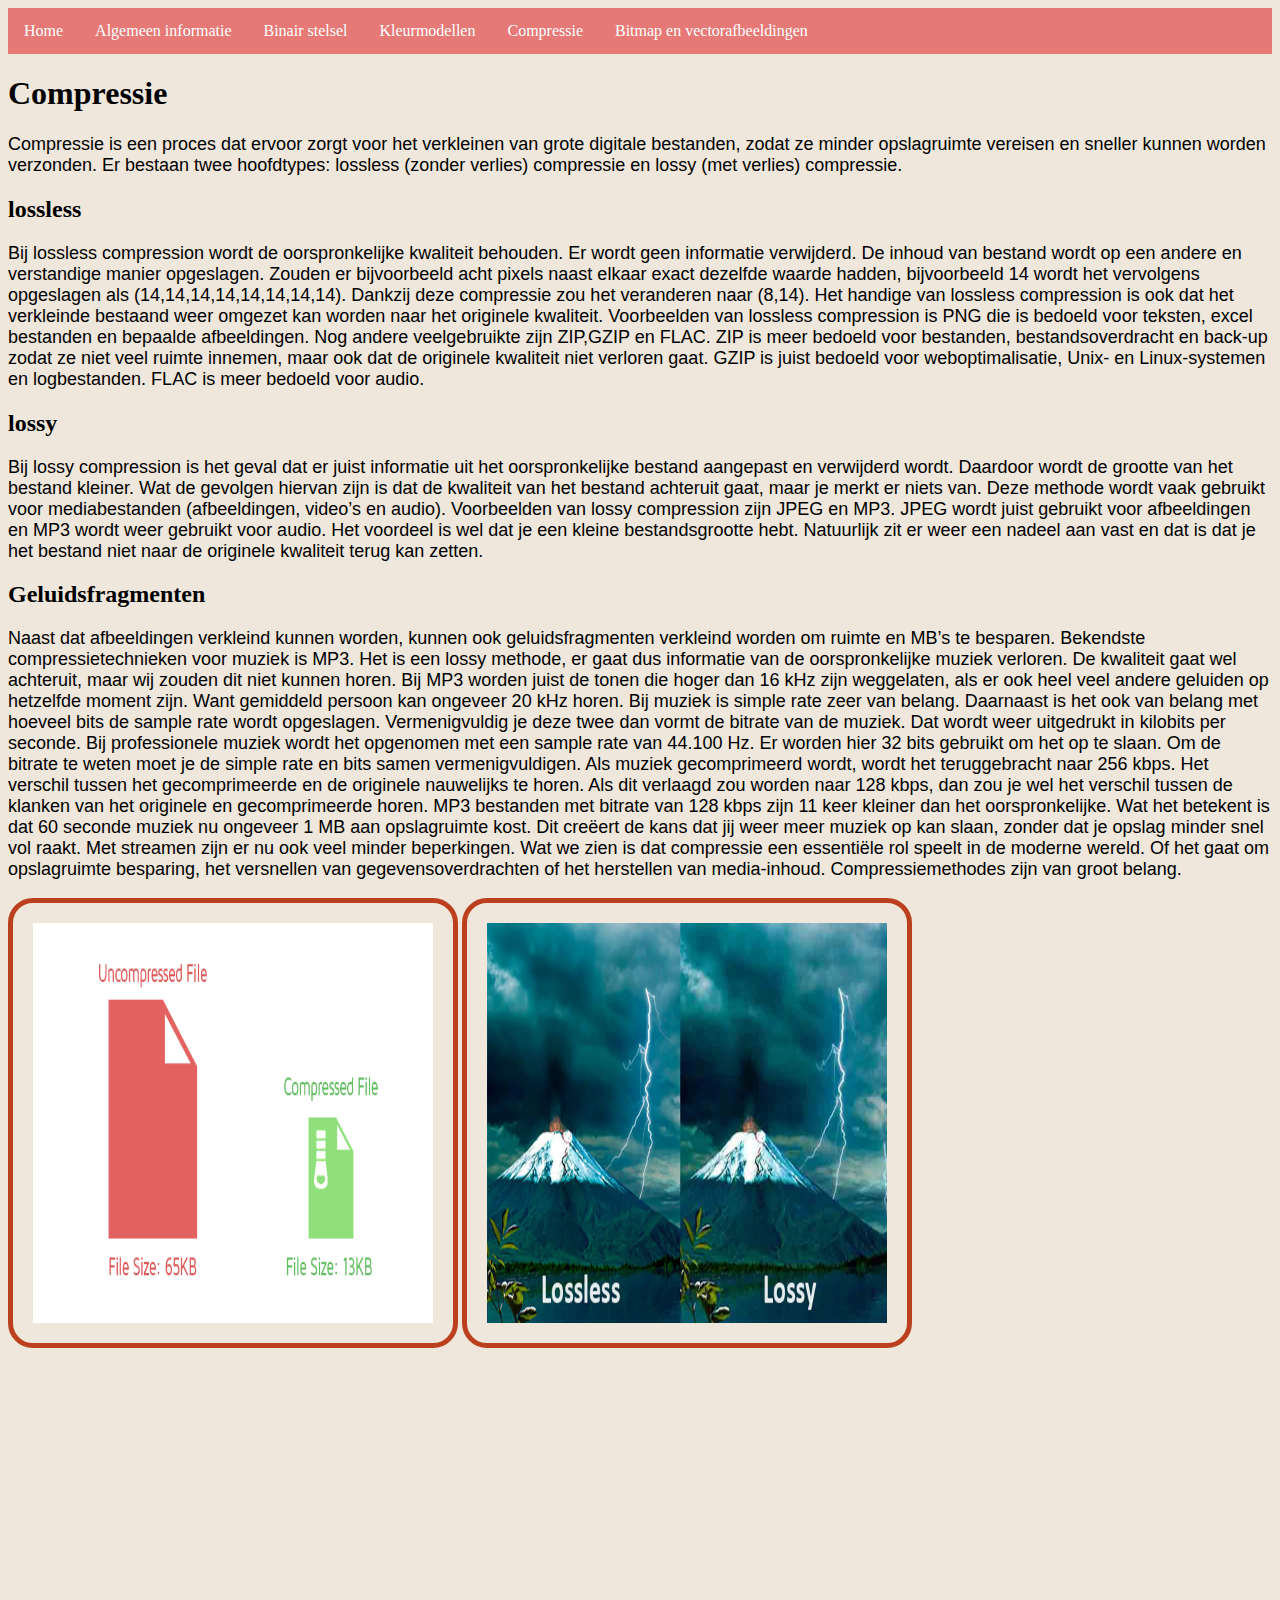
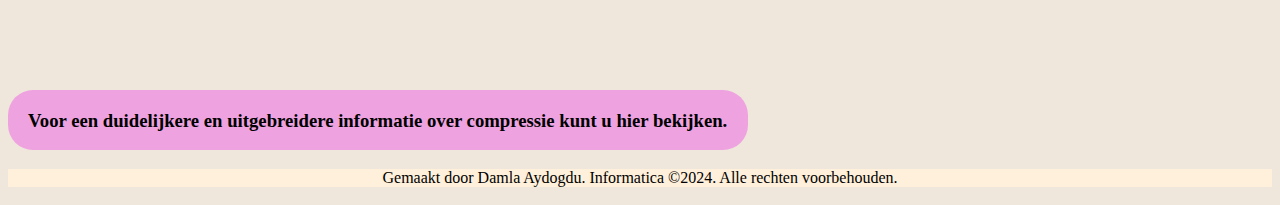
<file: html bestanden/compressie.html>
<!DOCTYPE html> <!-- Dit is de Compressie van mijn website,  Dit is de DOCTYPE, die aangeeft dat het om een HTML5-document gaat-->
<html> <!-- Dit is het begin van mijn HTML-document -->
    <head> <!-- Dit is het begin van de head van compressie.html-->
        <title>Compressie</title> <!--Dit is de titel van mijn pagina, Hoe mijn pagina heet dus compressie-->
        <link rel="stylesheet" href="../css/opmaak.css"> <!-- dit is het opmaak.css-->
        <link rel="icon" type="image/x-icon" href="../Foto's/Wall paper.jpg"> <!-- Link naar het icoon van de website -->
    </head> <!-- Dit is het einde van de head van index.html-->
    <body> <!-- Dit is het beging van body-sectie bevat alle zichtbare menubar op de pagina -->
        <ul> <!-- De lijst voor het navigatiemenu/menubar -->
            <li><a class="active" href="../index.html">Home</a></li> <!-- Link naar de homepage -->
            <li><a href="algemeen informatie.html">Algemeen informatie</a></li> <!-- Link naar algemene informatie -->
            <li><a href="binairstelsel.html">Binair stelsel</a></li> <!--  De link naar de pagina over het binaire stelsel -->
            <li><a href="kleurmodellen.html">Kleurmodellen</a></li>  <!-- De link naar de pagina over kleurmodellen -->
            <li><a href="compressie.html"> Compressie</a></li> <!-- De link naar de pagina over compressie -->
            <li><a href="bitmap en vectorafbeeldingen.html">Bitmap en vectorafbeeldingen</a></li> <!-- De link naar bitmap- en vectorafbeeldingen -->
        </ul> <!-- Dit is het einde van de lijst voor het navigatiemenu/menubar -->
        <h1>Compressie</h1> <!-- Titel voor 'compressie', door middel van h1 gebruik te maken. -->
        <p class="p2">Compressie is een proces dat ervoor zorgt voor het verkleinen van grote digitale bestanden, zodat ze minder opslagruimte vereisen en sneller kunnen worden verzonden. Er bestaan twee hoofdtypes: lossless (zonder verlies) compressie en lossy (met verlies) compressie.</p> <!-- Tekst over 'compressie' sectie, door middel van p gebruik te maken. -->
        <h2> lossless</h2>  <!-- Subtitel over lossless, doormiddel van h2 -->
        <p class="p2">Bij lossless compression wordt de oorspronkelijke kwaliteit behouden. Er wordt geen informatie verwijderd. De inhoud van bestand wordt op een andere en verstandige manier opgeslagen. Zouden er bijvoorbeeld acht pixels naast elkaar exact dezelfde waarde hadden, bijvoorbeeld 14 wordt het vervolgens opgeslagen als (14,14,14,14,14,14,14,14). Dankzij deze compressie zou het veranderen naar (8,14). Het handige van lossless compression is ook dat het verkleinde bestaand weer omgezet kan worden naar het originele kwaliteit. Voorbeelden van lossless compression is PNG die is bedoeld voor teksten, excel bestanden en bepaalde afbeeldingen. Nog andere veelgebruikte zijn ZIP,GZIP en FLAC. ZIP is meer bedoeld voor bestanden, bestandsoverdracht en back-up zodat ze niet veel ruimte innemen, maar ook dat de originele kwaliteit niet verloren gaat. GZIP is juist bedoeld voor weboptimalisatie, Unix- en Linux-systemen en logbestanden. FLAC is meer bedoeld voor audio.</p> <!-- Tekst over 'lossless' , door middel van p gebruik te maken. -->
        <h2> lossy </h2> <!-- Subtitel over lossy, doormiddel van h2 -->
        <p class="p2"> Bij lossy compression is het geval dat er juist informatie uit het oorspronkelijke bestand aangepast en verwijderd wordt. Daardoor wordt de grootte van het bestand kleiner. Wat de gevolgen hiervan zijn is dat de kwaliteit van het bestand achteruit gaat, maar je merkt er niets van. Deze methode wordt vaak gebruikt voor mediabestanden (afbeeldingen, video’s en audio). Voorbeelden van lossy compression zijn JPEG en MP3. JPEG wordt juist gebruikt voor afbeeldingen en MP3 wordt weer gebruikt voor audio. Het voordeel is wel dat je een kleine bestandsgrootte hebt. Natuurlijk zit er weer een nadeel aan vast en dat is dat je het bestand niet naar de originele kwaliteit terug kan zetten.</p> <!-- Tekst over 'lossy' , door middel van p gebruik te maken. -->
        <h2>Geluidsfragmenten</h2> <!-- subtitel  over 'geluidsfragmenten' , door middel van h2 gebruik te maken. -->
        <p class="p2"> Naast dat afbeeldingen verkleind kunnen worden, kunnen ook geluidsfragmenten verkleind worden om ruimte en MB’s te besparen.  Bekendste compressietechnieken voor muziek is MP3. Het is een lossy methode, er gaat dus informatie van de oorspronkelijke muziek verloren. De kwaliteit gaat wel achteruit, maar wij zouden dit niet kunnen horen. Bij MP3 worden juist de tonen die hoger dan 16 kHz zijn weggelaten, als er ook heel veel andere geluiden op hetzelfde moment zijn. Want gemiddeld persoon kan ongeveer 20 kHz horen. Bij muziek is simple rate zeer van belang. Daarnaast is het ook van belang met hoeveel bits de sample rate wordt opgeslagen. Vermenigvuldig je deze twee dan vormt de bitrate van de muziek. Dat wordt weer uitgedrukt in kilobits per seconde. Bij professionele muziek wordt het opgenomen met een sample rate van 44.100 Hz. Er worden hier 32 bits gebruikt om het op te slaan. Om de bitrate te weten moet je de simple rate en bits samen vermenigvuldigen. Als muziek gecomprimeerd wordt, wordt het teruggebracht naar 256 kbps. Het verschil tussen het gecomprimeerde en de originele nauwelijks te horen. Als dit verlaagd zou worden naar 128 kbps, dan zou je wel het verschil tussen de klanken van het originele en gecomprimeerde horen. MP3 bestanden met bitrate van 128 kbps zijn 11 keer kleiner dan het oorspronkelijke. Wat het betekent is dat 60 seconde muziek nu ongeveer 1 MB aan opslagruimte kost. Dit creëert de kans dat jij weer meer muziek op kan slaan, zonder dat je opslag minder snel vol raakt. Met streamen zijn er nu ook veel minder beperkingen.   
            Wat we zien is dat compressie een essentiële rol speelt in de moderne wereld. Of het gaat om opslagruimte besparing, het versnellen van gegevensoverdrachten of het herstellen van media-inhoud. Compressiemethodes zijn van groot belang.</p> <!-- Tekst over 'geluidfragmenten' , door middel van p gebruik te maken. -->
        <img id="rcorners6" src="../Foto's/uncompressed-vs-compressed-files.png" alt="uncompressed-vs-compressed-files" width="400" height="400"> <!-- Afbeelding van compressie en geen compressie -->
        <img id="rcorners6" src="../Foto's/video-compression.webp" alt="compression" width="400" height="400"> <!-- Afbeelding van compressie -->
        <iframe width="560" height="315" src="https://www.youtube.com/embed/OtDxDvCpPL4?si=jSdo7KQap57b2Y1O" title="YouTube video player" frameborder="0" allow="accelerometer; autoplay; clipboard-write; encrypted-media; gyroscope; picture-in-picture; web-share" referrerpolicy="strict-origin-when-cross-origin" allowfullscreen></iframe> <!-- YouTube video over binair stelsel, er wordt meer informatie gegeven in het engels. -->
        <h3 id=rcorners7>Voor een duidelijkere en uitgebreidere informatie over compressie kunt u hier bekijken.</h3> <!-- Subtitel voor video-uitleg, waarom je het moet bekijken als je het wilt. door middel van h3 -->
    </body> <!-- Het einde van mijn body -->
    <footer> <!-- Footer sectie onderaan de pagina, doormiddel van css -->
        <p> <div id="footer"> Gemaakt door Damla Aydogdu.
                              Informatica 
                             ©2024. Alle rechten voorbehouden. 
    </div></p> <!-- Footer met informatie over de maker van de website, dus informatie over mijzelf.  -->
    </footer> <!-- Dit is het einde van mijn footer. -->
</html> <!--dit is het einde van het html element-->
</file>
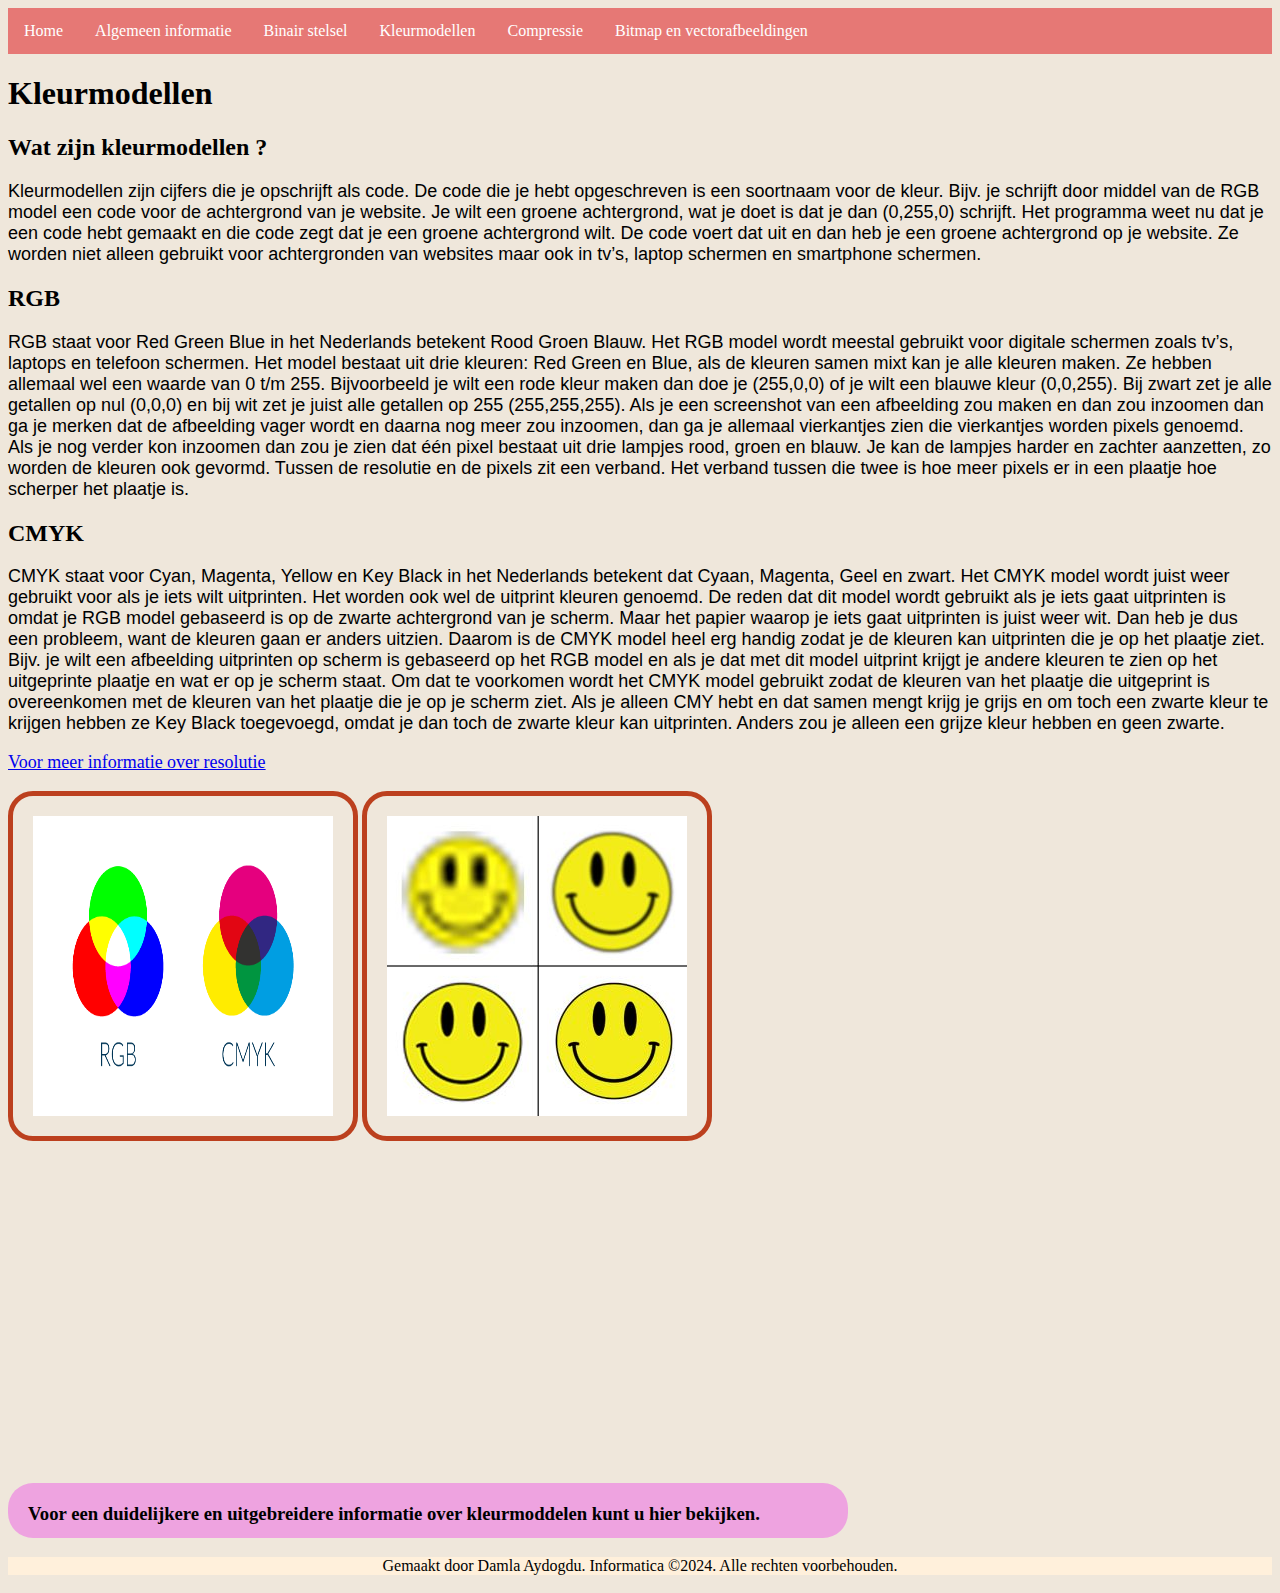
<file: html bestanden/kleurmodellen.html>
<!DOCTYPE html> <!-- Dit is kleurmodellen van mijn website,  Dit is de DOCTYPE, die aangeeft dat het om een HTML5-document gaat -->
<html> <!-- Dit is het begin van mijn HTML-document -->
    <head> <!-- Dit is het begin van de head van kleurenmodellen.html-->
        <title>Kleurmodellen</title> <!--Dit is de titel van mijn pagina, Hoe mijn pagina heet, dus kleurmodellen-->
        <link rel="stylesheet" href="../css/opmaak.css"> <!-- dit is het opmaak.css-->
        <link rel="icon" type="image/x-icon" href="../Foto's/Wall paper.jpg"> <!-- Link naar het icoon van de website -->
    </head> <!-- Dit is het einde van de head van index.html-->
    <body>  <!-- Dit is het beging van body-sectie bevat alle zichtbare menubar op de pagina -->
        <ul>  <!-- De lijst voor het navigatiemenu/menubar -->
            <li><a class="active" href="../index.html">Home</a></li> <!-- Link naar de homepage -->
            <li><a href="algemeen informatie.html">Algemeen informatie</a></li> <!-- Link naar algemene informatie -->
            <li><a href="binairstelsel.html">Binair stelsel</a></li> <!--  De link naar de pagina over het binaire stelsel -->
            <li><a href="kleurmodellen.html">Kleurmodellen</a></li>  <!-- De link naar de pagina over kleurmodellen -->
            <li><a href="compressie.html"> Compressie</a></li> <!-- De link naar de pagina over compressie -->
            <li><a href="bitmap en vectorafbeeldingen.html">Bitmap en vectorafbeeldingen</a></li> <!-- De link naar bitmap- en vectorafbeeldingen -->
        </ul> <!-- Dit is het einde van de lijst voor het navigatiemenu/menubar -->
        <h1> Kleurmodellen</h1> <!-- Titel voor 'Kleurmodellen', door middel van h1 gebruik te maken. -->
        <h2> Wat zijn kleurmodellen ? </h2> <!-- Ondertitel voor 'Wat zijn kleurmodellen' sectie, door middel van h1 gebruik te maken. -->
        <p class="p2"> Kleurmodellen zijn cijfers die je opschrijft als code. De code die je hebt opgeschreven is een soortnaam voor de kleur. Bijv. je schrijft door middel van de RGB model een code voor de achtergrond van je website. Je wilt een groene achtergrond, wat je doet is dat je dan (0,255,0) schrijft. Het programma weet nu dat je een code hebt gemaakt en die code zegt dat je een groene achtergrond wilt. De code voert dat uit en dan heb je een groene achtergrond op je website. Ze worden niet alleen gebruikt voor achtergronden van websites maar ook in tv’s, laptop schermen en smartphone schermen.</p> <!-- Tekst over wat kleurmodellen zijn. -->
        <h2> RGB </h2> <!-- Subtitel over het RGB -->
        <p class="p2"> RGB staat voor Red Green Blue in het Nederlands betekent Rood Groen Blauw. Het RGB model wordt meestal gebruikt voor digitale schermen zoals tv’s, laptops en telefoon schermen. Het model bestaat uit drie kleuren: Red Green en Blue, als de kleuren samen mixt kan je alle kleuren maken. Ze hebben allemaal wel een waarde van 0 t/m 255. Bijvoorbeeld je wilt een rode kleur maken dan doe je (255,0,0) of je wilt een blauwe kleur (0,0,255). Bij zwart zet je alle getallen op nul (0,0,0) en bij wit zet je juist alle getallen op 255 (255,255,255). Als je een screenshot van een afbeelding zou maken en dan zou inzoomen dan ga je merken dat de afbeelding vager wordt en daarna nog meer zou inzoomen, dan ga je allemaal vierkantjes zien die vierkantjes worden pixels genoemd. Als je nog verder kon inzoomen dan zou je zien dat één pixel bestaat uit drie lampjes rood, groen en blauw. Je kan de lampjes harder en zachter aanzetten, zo worden de kleuren ook gevormd. Tussen de resolutie en de pixels zit een verband. Het verband tussen die twee is hoe meer pixels er in een plaatje hoe scherper het plaatje is.</p> <!-- Tekst over het RGB kleurmodel -->
        <h2> CMYK </h2> <!-- Subtitel over het CMYK-->
        <p class="p2">CMYK staat voor Cyan, Magenta, Yellow en Key Black in het Nederlands betekent dat Cyaan, Magenta, Geel en zwart. Het CMYK model wordt juist weer gebruikt voor als je iets wilt uitprinten. Het worden ook wel de uitprint kleuren genoemd. De reden dat dit model wordt gebruikt als je iets gaat uitprinten is omdat je RGB model gebaseerd is op de zwarte achtergrond van je scherm. Maar het papier waarop je iets gaat uitprinten is juist weer wit. Dan heb je dus een probleem, want de kleuren gaan er anders uitzien. Daarom is de CMYK model heel erg handig zodat je de kleuren kan uitprinten die je op het plaatje ziet. Bijv. je wilt een afbeelding uitprinten op scherm is gebaseerd op het RGB model en als je dat met dit model uitprint krijgt je andere kleuren te zien op het uitgeprinte plaatje en wat er op je scherm staat. Om dat te voorkomen wordt het CMYK model gebruikt zodat de kleuren van het plaatje die uitgeprint is overeenkomen met de kleuren van het plaatje die je op je scherm ziet. Als je alleen CMY hebt en dat samen mengt krijg je grijs en om toch een zwarte kleur te krijgen hebben ze Key Black toegevoegd, omdat je dan toch de zwarte kleur kan uitprinten. Anders zou je alleen een grijze kleur hebben en geen zwarte.</p> <!-- Tekst over het CMYK model-->
        <p><a href="https://www.uitgeefhuis.nl/hulp-en-tips/resolutie/">Voor meer informatie over resolutie</a></p>   <!-- Link naar meer informatie over resolutie -->
        <img id="rcorners4" src="../Foto's/CMYK-RGB.jpeg" alt="kleurmodellen" width="400" height="400">   <!-- Afbeelding van kleurmodellen -->
        <img id="rcorners5" src="../Foto's/verschil-in-resolutie-300x300.jpg" alt="resolutie" width="400" height="400">   <!-- Afbeeldingen van resolutie -->  
        <iframe width="560" height="315" src="https://www.youtube.com/embed/kvydnKMc1uE?si=RWGJXbo3nprki7id" title="YouTube video player" frameborder="0" allow="accelerometer; autoplay; clipboard-write; encrypted-media; gyroscope; picture-in-picture; web-share" referrerpolicy="strict-origin-when-cross-origin" allowfullscreen></iframe> <!-- YouTube video over kleurmodellen, er wordt meer informatie gegeven in het engels. -->
        <h3 id="rcorners9"> Voor een duidelijkere en uitgebreidere informatie over kleurmoddelen kunt u hier bekijken.</h3> <!-- Subtitel voor video-uitleg, waarom je het moet bekijken als je het wilt. -->
    </body> <!-- Het einde van mijn body -->
    <footer> <!-- Footer sectie onderaan de pagina, doormiddel van css -->
        <p> <div id="footer"> Gemaakt door Damla Aydogdu.
                              Informatica 
                             ©2024. Alle rechten voorbehouden. 
    </div></p> <!-- Footer met informatie over de maker van de website, dus informatie over mijzelf.  -->
    </footer> <!-- Dit is het einde van mijn footer. -->
</html> <!--dit is het einde van het html element-->
</file>
<file: css/opmaak.css>
body {
    background-color: rgb(239, 231, 219); 
} /* Dit is de achtergrondkleur van mijn website.*/ 
ul {
    list-style-type: none; /* dit is mijn horizontale navigation bar*/ 
    margin: 0; /* Verwijdert standaard marge rondom de lijst */
    padding: 0; /* Verwijdert standaard opvulling rondom de lijst */
    overflow: hidden; /* Zorgt ervoor dat de inhoud niet buiten de container loopt */
    background-color: #e14b4bb6; /* Achtergrondkleur van de navigatiebalk/menubar */
  }
  
  li {
    float: left; 
  } /* Zorgt ervoor dat de lijstitems naast elkaar worden geplaatst, horizontaal */
  
  li a {
    display: block; /* Maakt de anker link een blok-element zodat het hele gebied klikbaar is */
    color: white; /* Kleur van de tekst in de links */
    text-align: center; /* Centreert de tekst in het blok */
    padding: 14px 16px; /* Voegt opvulling toe binnen de links */
    text-decoration: none; /* Verwijdert de standaard onderstreping van links */
  }
  
  li a:hover {
    background-color: #f9c8c8; 
  }  /* Verandert de achtergrondkleur van de link wanneer je eroverheen hovert */
 #ASCII-code-tabel {float:left}  /* Plaatst de ASCII-code tabel naar linkerkant van de pagina */
 #lijstjes {float:right} /* Plaatst de lijstjes naar de rechterkant van de pagina */ 
 #filmpje {margin: 50px;} /* Voegt een marge van 50px rondom het filmpje toe */
  .p3 {
    font-family: "Lucida Console", "Courier New", monospace;
  } /* Geeft een monospace-lettertype aan voor elementen met de klasse .p3 */
.p2 {
  font-family: Arial, Helvetica, sans-serif;
} /* Gebruik Arial of een fallback-lettertype voor elementen met de klasse .p2 */
p {
  font-size: 18px;
} /* Zet de standaard lettergrootte voor paragrafen op 18px */
 #footer { 
        background-color: rgb(255, 240, 219);
  } /* Achtergrondkleur van de footersectie */
 #footer {
 text-align: center; /* Centreert de tekst in de footer */
  margin: right 8%;; /* Probeert marge aan de rechterkant toe te voegen, maar de syntax is niet correct */ 
} 
#rcorners2 {
  border-radius: 25px; /* Zorgt voor afgeronde hoeken van 25px */
  border: 5px solid #bc401e; /* Voegt een rand van 5px toe met een kleur */
  padding: 20px; /* Voegt 20px opvulling toe binnen het element */
  width: 600px; /* Zet de breedte van het element op 600px */
  height: 300px; /* Zet de hoogte van het element op 300px */
} /* Element met afgeronde hoeken, een rand en opvulling, dit geldt voor alle onderstaande rconers. De waardes staan van alle ellementen staan erbij als je wilt weten hvl height het kan je bij de bovenste deel bekijken daar is alles uitgelegd per element. */
#rcorners1 {
  border-radius: 25px;
  border: 5px solid #bc401e;
  padding: 20px; 
  width: 300px;
  height: 300px;  
} 
#rcorners3 {
  border-radius: 25px;
  border: 5px solid #bc401e;
  padding: 20px; 
  width: 700px;
  height: 400px;  
} 
#rcorners4 {
  border-radius: 25px;
  border: 5px solid #bc401e;
  padding: 20px; 
  width: 300px;
  height: 300px;  
} 
#rcorners5 {
  border-radius: 25px;
  border: 5px solid #bc401e;
  padding: 20px; 
  width: 300px;
  height: 300px;  
} 
#rcorners6 {
  border-radius: 25px;
  border: 5px solid #bc401e;
  padding: 20px; 
  width: 400px;
  height: 400px;  
} 
#rcorners7 {
    border-radius: 25px;
    background: rgb(238, 163, 224) ;
    padding: 20px; 
    width: 700px;
    height: 20px;  
}  
#rcorners8 {
  border-radius: 25px;
  background: rgb(238, 163, 224) ;
  padding: 20px; 
  width: 550px;
  height: 15px;  
}  
#rcorners9 {
  border-radius: 25px;
  background: rgb(238, 163, 224) ;
  padding: 20px; 
  width: 800px;
  height: 15px;  
}  
#rcorners10 {
  border-radius: 25px;
  background: rgb(238, 163, 224) ;
  padding: 20px; 
  width: 1000px;
  height: 15px;  
}  
#rcorners11 {
  border-radius: 25px;
  background: rgb(238, 163, 224) ;
  padding: 20px; 
  width: 1000px;
  height: 15px;  
}
</file>
<file: opmaak.css>
body {
    background-color: rgb(239, 231, 219); 
} /* Dit is de achtergrondkleur van mijn website.*/ 
ul {
    list-style-type: none; /* dit is mijn horizontale navigation bar*/ 
    margin: 0;
    padding: 0;
    overflow: hidden;
    background-color: #e14b4bb6;
  }
  
  li {
    float: left;
  }
  
  li a {
    display: block;
    color: white;
    text-align: center;
    padding: 14px 16px;
    text-decoration: none;
  }
  
  li a:hover {
    background-color: #f9c8c8;
  } 
 #kleurmodellen {float:left} 
 #binairstelsel {float:right}
 #ASCII-code-tabel {float:left} 
 #footer { 
        background-color: rgb(239, 231, 219);
  } 
 #footer {
 text-align: center;
  margin: right 3%;;  
}
</file>
